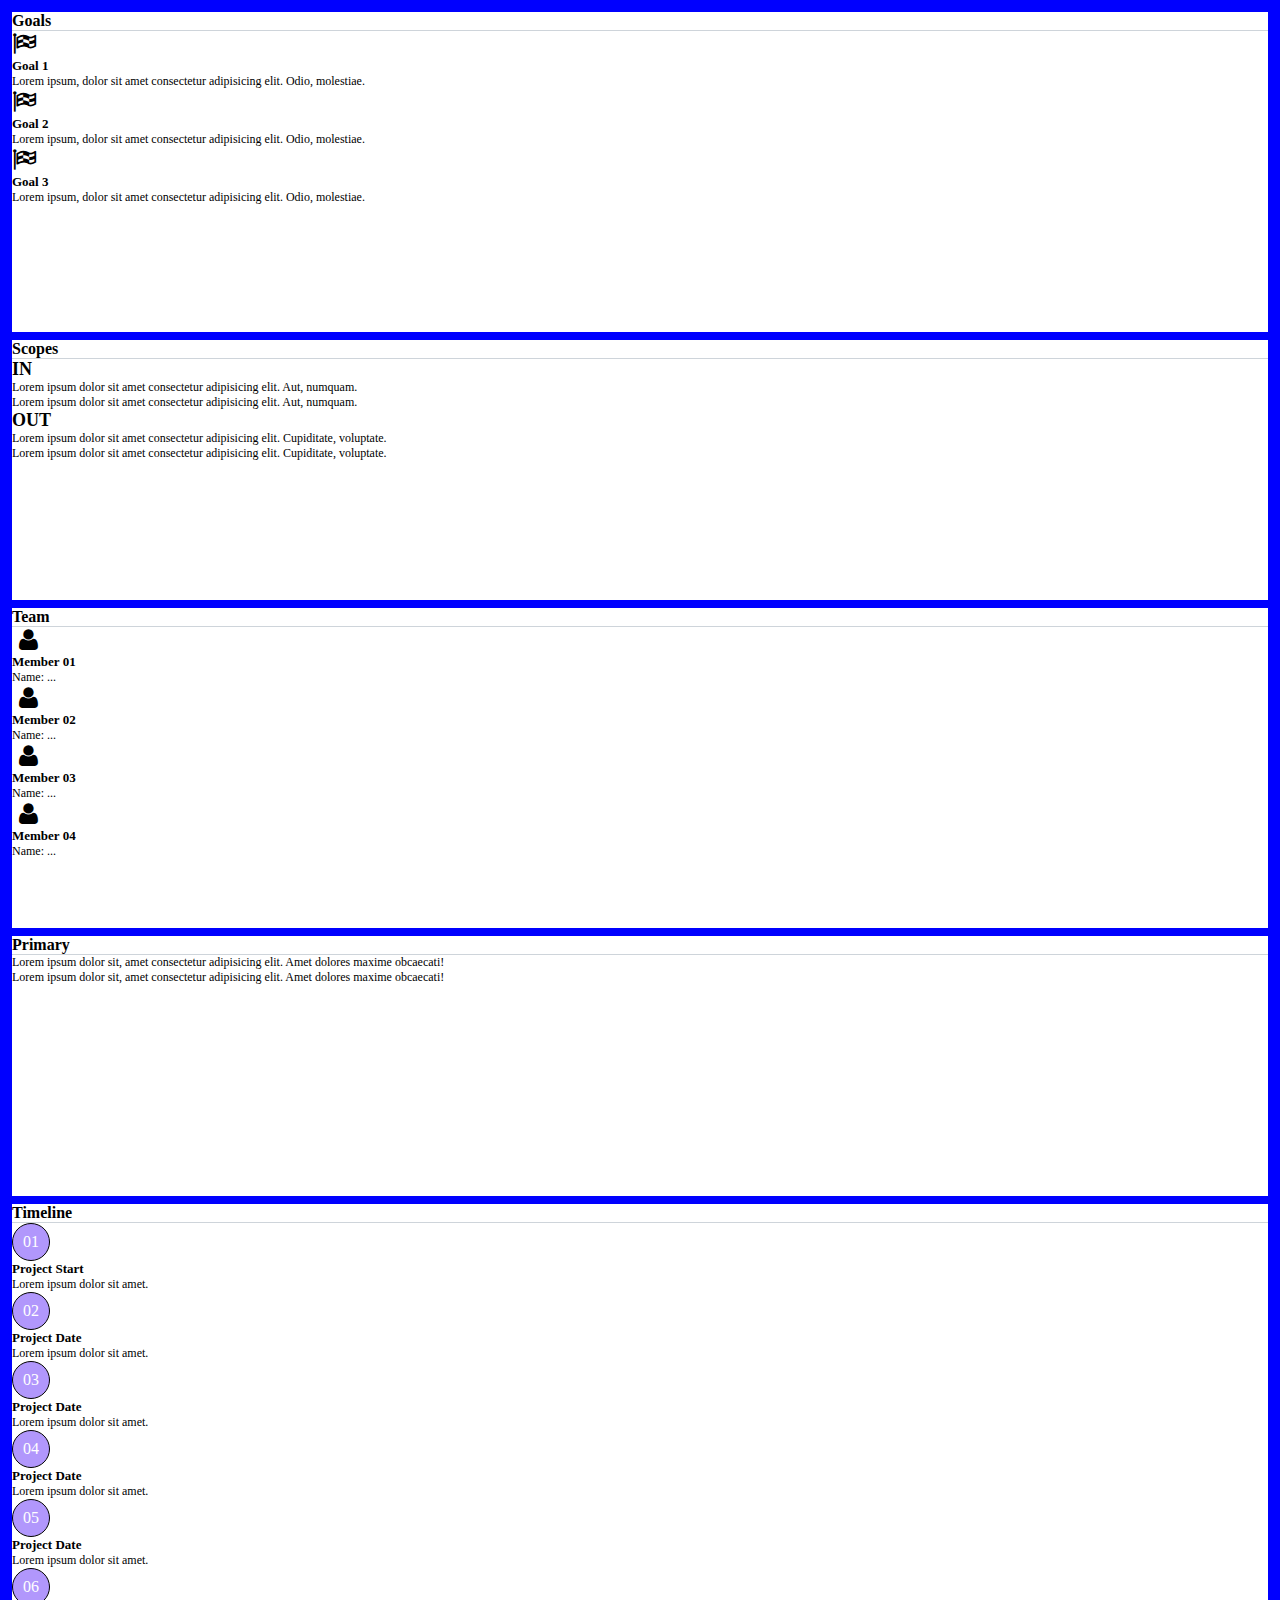
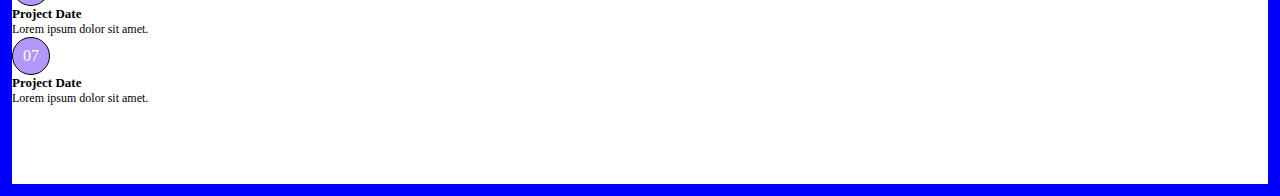
<file: digital-cv.html>
<!DOCTYPE html>
<html lang="en">
  <head>
    <meta charset="UTF-8" />
    <meta name="viewport" content="width=device-width, initial-scale=1.0" />
    <!-- Bootstrap -->
    <link
      href="https://cdn.jsdelivr.net/npm/bootstrap@5.3.1/dist/css/bootstrap.min.css"
      rel="stylesheet"
      integrity="sha384-4bw+/aepP/YC94hEpVNVgiZdgIC5+VKNBQNGCHeKRQN+PtmoHDEXuppvnDJzQIu9"
      crossorigin="anonymous"
    />

    <!-- Icon -->
    <link rel="stylesheet" href="./css/font.css" />
    <link
      rel="stylesheet"
      href="https://cdnjs.cloudflare.com/ajax/libs/font-awesome/4.7.0/css/font-awesome.min.css"
    />

    <!-- Option 1: Include in HTML -->
    <link
      rel="stylesheet"
      href="https://cdn.jsdelivr.net/npm/bootstrap-icons@1.10.2/font/bootstrap-icons.css"
      integrity="sha384-b6lVK+yci+bfDmaY1u0zE8YYJt0TZxLEAFyYSLHId4xoVvsrQu3INevFKo+Xir8e"
      crossorigin="anonymous"
    />

    <!-- Style -->
    <link href="./cv-css/style.css" rel="stylesheet" />

    <!-- Laptop -->
    <link href="./cv-css/laptop.css" rel="stylesheet" />

    <!-- Table -->
    <link href="./cv-css/tablet.css" rel="stylesheet" />

    <!-- Mobile -->
    <link href="./cv-css/mobile.css" rel="stylesheet" />

    <title>Digital-cv</title>
  </head>
  <body>
    <section class="container bg-white-50" id="digital">
      <div class="row">
        <div class="col-lg-6 p-0">
          <div class="goals border-xy px-3">
            <h4 class="py-2 border-bottoms">Goals</h4>
            <div class="row border-bottom mx-0">
              <div class="col-lg-3 text-center ic">
                <i class="fa fa-flag-checkered"></i>
              </div>
              <div class="col-lg-9">
                <h6 class="my-1">Goal 1</h6>
                <p class="lead mb-2">
                  Lorem ipsum, dolor sit amet consectetur adipisicing elit.
                  Odio, molestiae.
                </p>
              </div>
            </div>
            <div class="row border-bottom mx-0">
              <div class="col-lg-3 text-center ic">
                <i class="fa fa-flag-checkered"></i>
              </div>
              <div class="col-lg-9">
                <h6 class="my-1">Goal 2</h6>
                <p class="lead mb-2">
                  Lorem ipsum, dolor sit amet consectetur adipisicing elit.
                  Odio, molestiae.
                </p>
              </div>
            </div>
            <div class="row border-bottom mx-0">
              <div class="col-lg-3 text-center ic">
                <i class="fa fa-flag-checkered"></i>
              </div>
              <div class="col-lg-9">
                <h6 class="my-1">Goal 3</h6>
                <p class="lead mb-2">
                  Lorem ipsum, dolor sit amet consectetur adipisicing elit.
                  Odio, molestiae.
                </p>
              </div>
            </div>
          </div>

          <div class="scopes border-xy px-3">
            <h4 class="py-2 border-bottoms">Scopes</h4>
            <div class="row">
              <div class="col-lg-6 ps-4">
                <h5>IN</h5>
                <p class="lead">
                  Lorem ipsum dolor sit amet consectetur adipisicing elit. Aut,
                  numquam.
                </p>
                <p class="lead">
                  Lorem ipsum dolor sit amet consectetur adipisicing elit. Aut,
                  numquam.
                </p>
              </div>
              <div class="col-lg-6 ps-4">
                <h5>OUT</h5>
                <p class="lead">
                  Lorem ipsum dolor sit amet consectetur adipisicing elit.
                  Cupiditate, voluptate.
                </p>
                <p class="lead">
                  Lorem ipsum dolor sit amet consectetur adipisicing elit.
                  Cupiditate, voluptate.
                </p>
              </div>
            </div>
          </div>
        </div>
        <div class="col-lg-3 p-0">
          <div class="team border-xy px-3">
            <h4 class="py-2 border-bottoms">Team</h4>
            <div class="row">
              <div class="col-lg-3 text-center p-0 ic">
                <i class="icon-user"></i>
              </div>
              <div class="col-lg-9 space-4">
                <h6>Member 01</h6>
                <p class="lead">Name: ...</p>
              </div>
              <div class="col-lg-3 text-center p-0 ic">
                <i class="icon-user"></i>
              </div>
              <div class="col-lg-9 space-4">
                <h6>Member 02</h6>
                <p class="lead">Name: ...</p>
              </div>
              <div class="col-lg-3 text-center p-0 ic">
                <i class="icon-user"></i>
              </div>
              <div class="col-lg-9 space-4">
                <h6>Member 03</h6>
                <p class="lead">Name: ...</p>
              </div>
              <div class="col-lg-3 text-center p-0 ic">
                <i class="icon-user"></i>
              </div>
              <div class="col-lg-9 space-4">
                <h6>Member 04</h6>
                <p class="lead">Name: ...</p>
              </div>
            </div>
          </div>
          <div class="primary border-xy px-3">
            <h4 class="py-2 border-bottoms">Primary</h4>
            <div class="row">
              <div class="col-lg-3 text-center p-0 ic">
                <i class="bi bi-question-circle-fill"></i>
              </div>
              <div class="col-lg-9 space-4 pe-2">
                <p class="lead">
                  Lorem ipsum dolor sit, amet consectetur adipisicing elit. Amet
                  dolores maxime obcaecati!
                </p>
              </div>
              <div class="col-lg-3 text-center p-0 ic">
                <i class="bi bi-question-circle-fill"></i>
              </div>
              <div class="col-lg-9 space-4 pe-2">
                <p class="lead">
                  Lorem ipsum dolor sit, amet consectetur adipisicing elit. Amet
                  dolores maxime obcaecati!
                </p>
              </div>
            </div>
          </div>
        </div>
        <div class="col-lg-3 timeline border-xy">
          <h4 class="py-2 border-bottoms">Timeline</h4>
          <div class="row pt-3">
            <div class="col-lg-3 space-3">
              <div class="border-number">
                <div>01</div>
              </div>
            </div>
            <div class="col-lg-9 space-4 border-bottom">
              <h6>Project Start</h6>
              <p class="lead mb-2">Lorem ipsum dolor sit amet.</p>
            </div>
          </div>
          <div class="row pt-3">
            <div class="col-lg-3 space-3">
              <div class="border-number">
                <div>02</div>
              </div>
            </div>
            <div class="col-lg-9 space-4 border-bottom">
              <h6>Project Date</h6>
              <p class="lead mb-2">Lorem ipsum dolor sit amet.</p>
            </div>
          </div>
          <div class="row pt-3">
            <div class="col-lg-3 space-3">
              <div class="border-number">
                <div>03</div>
              </div>
            </div>
            <div class="col-lg-9 space-4 border-bottom">
              <h6>Project Date</h6>
              <p class="lead mb-2">Lorem ipsum dolor sit amet.</p>
            </div>
          </div>
          <div class="row pt-3">
            <div class="col-lg-3 space-3">
              <div class="border-number">
                <div>04</div>
              </div>
            </div>
            <div class="col-lg-9 space-4 border-bottom">
              <h6>Project Date</h6>
              <p class="lead mb-2">Lorem ipsum dolor sit amet.</p>
            </div>
          </div>
          <div class="row pt-3">
            <div class="col-lg-3 space-3">
              <div class="border-number">
                <div>05</div>
              </div>
            </div>
            <div class="col-lg-9 space-4 border-bottom">
              <h6>Project Date</h6>
              <p class="lead mb-2">Lorem ipsum dolor sit amet.</p>
            </div>
          </div>
          <div class="row pt-3">
            <div class="col-lg-3 space-3">
              <div class="border-number">
                <div>06</div>
              </div>
            </div>
            <div class="col-lg-9 space-4 border-bottom">
              <h6>Project Date</h6>
              <p class="lead mb-2">Lorem ipsum dolor sit amet.</p>
            </div>
          </div>
          <div class="row pt-3">
            <div class="col-lg-3 space-3">
              <div class="border-number">
                <div>07</div>
              </div>
            </div>
            <div class="col-lg-9 space-4 border-bottom">
              <h6>Project Date</h6>
              <p class="lead mb-2">Lorem ipsum dolor sit amet.</p>
            </div>
          </div>
        </div>
      </div>
    </section>
    <script
      src="https://cdn.jsdelivr.net/npm/bootstrap@5.3.1/dist/js/bootstrap.bundle.min.js"
      integrity="sha384-HwwvtgBNo3bZJJLYd8oVXjrBZt8cqVSpeBNS5n7C8IVInixGAoxmnlMuBnhbgrkm"
      crossorigin="anonymous"
    ></script>
  </body>
</html>
</file>
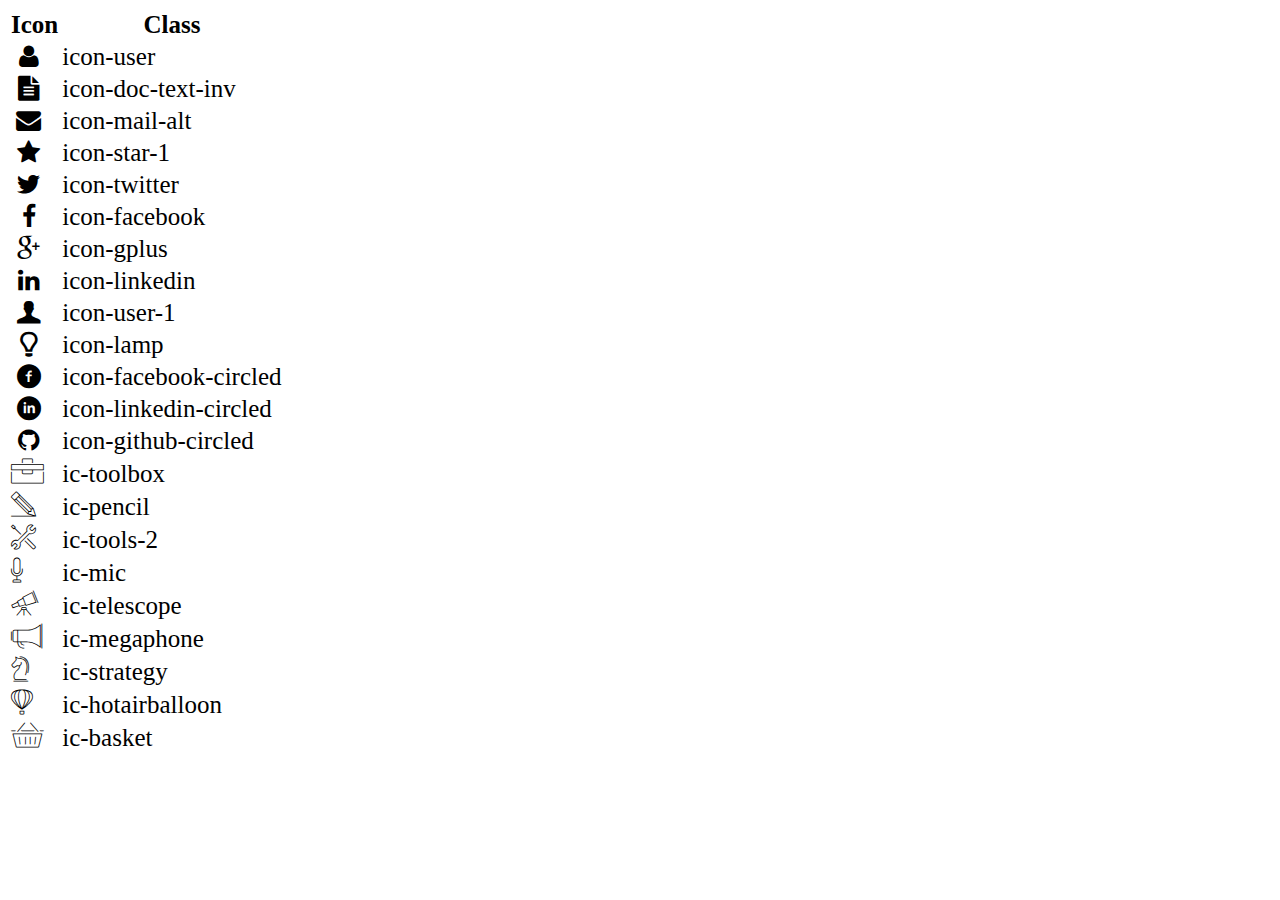
<file: icon-list.html>
<!DOCTYPE html>
<html lang="en">

<head>
    <meta charset="UTF-8">
    <meta http-equiv="X-UA-Compatible" content="IE=edge">
    <meta name="viewport" content="width=device-width, initial-scale=1.0">
    <link rel="stylesheet" href="css/font.css">
    <title>Icon List</title>
</head>

<body>
    <table style="font-size: 25px;">
        <thead>
            <tr>
                <th>Icon</th>
                <th>Class</th>
            </tr>
        </thead>
        <tbody>
            <tr>
                <td><i class="icon-user"></i></td>
                <td>icon-user</td>
            </tr>
            <tr>
                <td><i class="icon-doc-text-inv"></i></td>
                <td>icon-doc-text-inv</td>
            </tr>
            <tr>
                <td><i class="icon-mail-alt"></i></td>
                <td>icon-mail-alt</td>
            </tr>
            <tr>
                <td><i class="icon-star-1"></i></td>
                <td>icon-star-1</td>
            </tr>
            <tr>
                <td><i class="icon-twitter"></i></td>
                <td>icon-twitter</td>
            </tr>
            <tr>
                <td><i class="icon-facebook"></i></td>
                <td>icon-facebook</td>
            </tr>
            <tr>
                <td><i class="icon-gplus"></i></td>
                <td>icon-gplus</td>
            </tr>
            <tr>
                <td><i class="icon-linkedin"></i></td>
                <td>icon-linkedin</td>
            </tr>
            <tr>
                <td><i class="icon-user-1"></i></td>
                <td>icon-user-1</td>
            </tr>
            <tr>
                <td><i class="icon-lamp"></i></td>
                <td>icon-lamp</td>
            </tr>
            <tr>
                <td><i class="icon-facebook-circled"></i></td>
                <td>icon-facebook-circled</td>
            </tr>
            <tr>
                <td><i class="icon-linkedin-circled"></i></td>
                <td>icon-linkedin-circled</td>
            </tr>
            <tr>
                <td><i class="icon-github-circled"></i></td>
                <td>icon-github-circled</td>
            </tr>
            <tr>
                <td><i class="ic-toolbox"></i></td>
                <td>ic-toolbox</td>
            </tr>
            <tr>
                <td><i class="ic-pencil"></i></td>
                <td>ic-pencil</td>
            </tr>
            <tr>
                <td><i class="ic-tools-2"></i></td>
                <td>ic-tools-2</td>
            </tr>

            <tr>
                <td><i class="ic-mic"></i></td>
                <td>ic-mic</td>
            </tr>
            <tr>
                <td><i class="ic-telescope"></i></td>
                <td>ic-telescope</td>
            </tr>
            <tr>
                <td><i class="ic-megaphone"></i></td>
                <td>ic-megaphone</td>
            </tr>
            <tr>
                <td><i class="ic-strategy"></i></td>
                <td>ic-strategy</td>
            </tr>
            <tr>
                <td><i class="ic-hotairballoon"></i></td>
                <td>ic-hotairballoon</td>
            </tr>
            <tr>
                <td><i class="ic-basket"></i></td>
                <td>ic-basket</td>
            </tr>
        </tbody>
    </table>
</body>

</html>
</file>
<file: css/font.css>
@font-face {
	font-family: 'open_sanslight';
	src: url('../fonts/OpenSans-Light-webfont.eot');
	src: url('../fonts/OpenSans-Light-webfont.eot#iefix') format('embedded-opentype'),
		url('../fonts/OpenSans-Light-webfont.woff') format('woff'),
		url('../fonts/OpenSans-Light-webfont.ttf') format('truetype'),
		url('../fonts/OpenSans-Light-webfont.svg#open_sanslight') format('svg');
	font-weight: normal;
	font-style: normal;

}

@font-face {
	font-family: 'open_sansitalic';
	src: url('../fonts/OpenSans-Italic-webfont.eot');
	src: url('../fonts/OpenSans-Italic-webfont.eot#iefix') format('embedded-opentype'),
		url('../fonts/OpenSans-Italic-webfont.woff') format('woff'),
		url('../fonts/OpenSans-Italic-webfont.ttf') format('truetype'),
		url('../fonts/OpenSans-Italic-webfont.svg#open_sansitalic') format('svg');
	font-weight: normal;
	font-style: normal;

}

@font-face {
	font-family: 'open_sanssemibold';
	src: url('../fonts/OpenSans-Semibold-webfont.eot');
	src: url('../fonts/OpenSans-Semibold-webfont.eot#iefix') format('embedded-opentype'),
		url('../fonts/OpenSans-Semibold-webfont.woff') format('woff'),
		url('../fonts/OpenSans-Semibold-webfont.ttf') format('truetype'),
		url('../fonts/OpenSans-Semibold-webfont.svg#open_sanssemibold') format('svg');
	font-weight: normal;
	font-style: normal;

}


@font-face {
	font-family: 'open_sanslight_italic';
	src: url('../fonts/OpenSans-LightItalic-webfont.eot');
	src: url('../fonts/OpenSans-LightItalic-webfont.eot#iefix') format('embedded-opentype'),
		url('../fonts/OpenSans-LightItalic-webfont.woff') format('woff'),
		url('../fonts/OpenSans-LightItalic-webfont.ttf') format('truetype'),
		url('../fonts/OpenSans-LightItalic-webfont.svg#open_sanslight_italic') format('svg');
	font-weight: normal;
	font-style: normal;

}

@font-face {
	font-family: 'open_sansregular';
	src: url('../fonts/OpenSans-Regular-webfont.eot');
	src: url('../fonts/OpenSans-Regular-webfont.eot#iefix') format('embedded-opentype'),
		url('../fonts/OpenSans-Regular-webfont.woff') format('woff'),
		url('../fonts/OpenSans-Regular-webfont.ttf') format('truetype'),
		url('../fonts/OpenSans-Regular-webfont.svg#open_sansregular') format('svg');
	font-weight: normal;
	font-style: normal;

}


@font-face {
	font-family: 'fontello';
	src: url('../fonts/fontello.eot');
	src: url('../fonts/fontello.eot#iefix') format('embedded-opentype'),
		url('../fonts/fontello.woff') format('woff'),
		url('../fonts/fontello.ttf') format('truetype'),
		url('../fonts/fontello.svg#fontello') format('svg');
	font-weight: normal;
	font-style: normal;
}

[class^="icon-"]:before,
[class*=" icon-"]:before {
	font-family: "fontello";
	font-style: normal;
	font-weight: normal;
	speak: none;

	display: inline-block;
	text-decoration: inherit;
	width: 1em;
	margin-right: .2em;
	text-align: center;
	/* opacity: .8; */

	/* For safety - reset parent styles, that can break glyph codes*/
	font-variant: normal;
	text-transform: none;

	/* fix buttons height, for twitter bootstrap */
	line-height: 1em;

	/* Animation center compensation - margins should be symmetric */
	/* remove if not needed */
	margin-left: .2em;

	/* you can be more comfortable with increased icons size */
	/* font-size: 120%; */

	/* Font smoothing. That was taken from TWBS */
	-webkit-font-smoothing: antialiased;
	-moz-osx-font-smoothing: grayscale;

	/* Uncomment for 3D effect */
	/* text-shadow: 1px 1px 1px rgba(127, 127, 127, 0.3); */
}

.icon-emo-happy:before {
	content: '\e800';
}

/* '' */
.icon-emo-wink:before {
	content: '\e801';
}

/* '' */
.icon-emo-wink2:before {
	content: '\e802';
}

/* '' */
.icon-emo-unhappy:before {
	content: '\e803';
}

/* '' */
.icon-emo-sleep:before {
	content: '\e804';
}

/* '' */
.icon-emo-thumbsup:before {
	content: '\e805';
}

/* '' */
.icon-emo-devil:before {
	content: '\e806';
}

/* '' */
.icon-emo-surprised:before {
	content: '\e807';
}

/* '' */
.icon-emo-tongue:before {
	content: '\e808';
}

/* '' */
.icon-emo-coffee:before {
	content: '\e809';
}

/* '' */
.icon-emo-sunglasses:before {
	content: '\e80a';
}

/* '' */
.icon-emo-displeased:before {
	content: '\e80b';
}

/* '' */
.icon-emo-beer:before {
	content: '\e80c';
}

/* '' */
.icon-emo-grin:before {
	content: '\e80d';
}

/* '' */
.icon-emo-angry:before {
	content: '\e80e';
}

/* '' */
.icon-emo-saint:before {
	content: '\e80f';
}

/* '' */
.icon-emo-cry:before {
	content: '\e810';
}

/* '' */
.icon-emo-shoot:before {
	content: '\e811';
}

/* '' */
.icon-emo-squint:before {
	content: '\e812';
}

/* '' */
.icon-emo-laugh:before {
	content: '\e813';
}

/* '' */
.icon-spin1:before {
	content: '\e814';
}

/* '' */
.icon-spin2:before {
	content: '\e815';
}

/* '' */
.icon-spin3:before {
	content: '\e816';
}

/* '' */
.icon-spin4:before {
	content: '\e817';
}

/* '' */
.icon-spin5:before {
	content: '\e818';
}

/* '' */
.icon-spin6:before {
	content: '\e819';
}

/* '' */
.icon-firefox:before {
	content: '\e81a';
}

/* '' */
.icon-chrome:before {
	content: '\e81b';
}

/* '' */
.icon-opera:before {
	content: '\e81c';
}

/* '' */
.icon-ie:before {
	content: '\e81d';
}

/* '' */
.icon-crown:before {
	content: '\e81e';
}

/* '' */
.icon-crown-plus:before {
	content: '\e81f';
}

/* '' */
.icon-crown-minus:before {
	content: '\e820';
}

/* '' */
.icon-marquee:before {
	content: '\e821';
}

/* '' */
.icon-glass:before {
	content: '\e822';
}

/* '' */
.icon-music:before {
	content: '\e823';
}

/* '' */
.icon-search:before {
	content: '\e824';
}

/* '' */
.icon-mail:before {
	content: '\e825';
}

/* '' */
.icon-mail-alt:before {
	content: '\e826';
}

/* '' */
.icon-mail-squared:before {
	content: '\e827';
}

/* '' */
.icon-heart:before {
	content: '\e828';
}

/* '' */
.icon-heart-empty:before {
	content: '\e829';
}

/* '' */
.icon-star-1:before {
	content: '\e82a';
}

/* '' */
.icon-star-empty-1:before {
	content: '\e82b';
}

/* '' */
.icon-star-half:before {
	content: '\e82c';
}

/* '' */
.icon-star-half-alt:before {
	content: '\e82d';
}

/* '' */
.icon-user:before {
	content: '\e82e';
}

/* '' */
.icon-user-plus:before {
	content: '\e82f';
}

/* '' */
.icon-user-times:before {
	content: '\e830';
}

/* '' */
.icon-users:before {
	content: '\e831';
}

/* '' */
.icon-male:before {
	content: '\e832';
}

/* '' */
.icon-female:before {
	content: '\e833';
}

/* '' */
.icon-child:before {
	content: '\e834';
}

/* '' */
.icon-user-secret:before {
	content: '\e835';
}

/* '' */
.icon-video:before {
	content: '\e836';
}

/* '' */
.icon-videocam:before {
	content: '\e837';
}

/* '' */
.icon-picture:before {
	content: '\e838';
}

/* '' */
.icon-camera:before {
	content: '\e839';
}

/* '' */
.icon-camera-alt:before {
	content: '\e83a';
}

/* '' */
.icon-th-large:before {
	content: '\e83b';
}

/* '' */
.icon-th:before {
	content: '\e83c';
}

/* '' */
.icon-th-list:before {
	content: '\e83d';
}

/* '' */
.icon-ok:before {
	content: '\e83e';
}

/* '' */
.icon-ok-circled:before {
	content: '\e83f';
}

/* '' */
.icon-ok-circled2:before {
	content: '\e840';
}

/* '' */
.icon-ok-squared:before {
	content: '\e841';
}

/* '' */
.icon-cancel:before {
	content: '\e842';
}

/* '' */
.icon-cancel-circled:before {
	content: '\e843';
}

/* '' */
.icon-cancel-circled2:before {
	content: '\e844';
}

/* '' */
.icon-plus:before {
	content: '\e845';
}

/* '' */
.icon-plus-circled:before {
	content: '\e846';
}

/* '' */
.icon-plus-squared:before {
	content: '\e847';
}

/* '' */
.icon-plus-squared-alt:before {
	content: '\e848';
}

/* '' */
.icon-minus:before {
	content: '\e849';
}

/* '' */
.icon-minus-circled:before {
	content: '\e84a';
}

/* '' */
.icon-minus-squared:before {
	content: '\e84b';
}

/* '' */
.icon-minus-squared-alt:before {
	content: '\e84c';
}

/* '' */
.icon-help:before {
	content: '\e84d';
}

/* '' */
.icon-help-circled:before {
	content: '\e84e';
}

/* '' */
.icon-info-circled:before {
	content: '\e84f';
}

/* '' */
.icon-info:before {
	content: '\e850';
}

/* '' */
.icon-home:before {
	content: '\e851';
}

/* '' */
.icon-link:before {
	content: '\e852';
}

/* '' */
.icon-unlink:before {
	content: '\e853';
}

/* '' */
.icon-link-ext:before {
	content: '\e854';
}

/* '' */
.icon-link-ext-alt:before {
	content: '\e855';
}

/* '' */
.icon-attach:before {
	content: '\e856';
}

/* '' */
.icon-lock:before {
	content: '\e857';
}

/* '' */
.icon-lock-open:before {
	content: '\e858';
}

/* '' */
.icon-lock-open-alt:before {
	content: '\e859';
}

/* '' */
.icon-pin:before {
	content: '\e85a';
}

/* '' */
.icon-eye:before {
	content: '\e85b';
}

/* '' */
.icon-eye-off:before {
	content: '\e85c';
}

/* '' */
.icon-tag-1:before {
	content: '\e85d';
}

/* '' */
.icon-tags:before {
	content: '\e85e';
}

/* '' */
.icon-bookmark:before {
	content: '\e85f';
}

/* '' */
.icon-bookmark-empty:before {
	content: '\e860';
}

/* '' */
.icon-flag:before {
	content: '\e861';
}

/* '' */
.icon-flag-empty:before {
	content: '\e862';
}

/* '' */
.icon-flag-checkered:before {
	content: '\e863';
}

/* '' */
.icon-thumbs-up:before {
	content: '\e864';
}

/* '' */
.icon-thumbs-down:before {
	content: '\e865';
}

/* '' */
.icon-thumbs-up-alt:before {
	content: '\e866';
}

/* '' */
.icon-thumbs-down-alt:before {
	content: '\e867';
}

/* '' */
.icon-download:before {
	content: '\e868';
}

/* '' */
.icon-upload:before {
	content: '\e869';
}

/* '' */
.icon-download-cloud:before {
	content: '\e86a';
}

/* '' */
.icon-upload-cloud:before {
	content: '\e86b';
}

/* '' */
.icon-reply:before {
	content: '\e86c';
}

/* '' */
.icon-reply-all:before {
	content: '\e86d';
}

/* '' */
.icon-forward:before {
	content: '\e86e';
}

/* '' */
.icon-quote-left:before {
	content: '\e86f';
}

/* '' */
.icon-quote-right:before {
	content: '\e870';
}

/* '' */
.icon-code:before {
	content: '\e871';
}

/* '' */
.icon-export:before {
	content: '\e872';
}

/* '' */
.icon-export-alt:before {
	content: '\e873';
}

/* '' */
.icon-share:before {
	content: '\e874';
}

/* '' */
.icon-share-squared:before {
	content: '\e875';
}

/* '' */
.icon-pencil:before {
	content: '\e876';
}

/* '' */
.icon-pencil-squared:before {
	content: '\e877';
}

/* '' */
.icon-edit:before {
	content: '\e878';
}

/* '' */
.icon-print:before {
	content: '\e879';
}

/* '' */
.icon-retweet:before {
	content: '\e87a';
}

/* '' */
.icon-keyboard:before {
	content: '\e87b';
}

/* '' */
.icon-gamepad:before {
	content: '\e87c';
}

/* '' */
.icon-comment:before {
	content: '\e87d';
}

/* '' */
.icon-chat:before {
	content: '\e87e';
}

/* '' */
.icon-comment-empty:before {
	content: '\e87f';
}

/* '' */
.icon-chat-empty:before {
	content: '\e880';
}

/* '' */
.icon-bell:before {
	content: '\e881';
}

/* '' */
.icon-bell-alt:before {
	content: '\e882';
}

/* '' */
.icon-bell-off:before {
	content: '\e883';
}

/* '' */
.icon-bell-off-empty:before {
	content: '\e884';
}

/* '' */
.icon-attention-alt:before {
	content: '\e885';
}

/* '' */
.icon-attention:before {
	content: '\e886';
}

/* '' */
.icon-attention-circled:before {
	content: '\e887';
}

/* '' */
.icon-location:before {
	content: '\e888';
}

/* '' */
.icon-direction:before {
	content: '\e889';
}

/* '' */
.icon-compass:before {
	content: '\e88a';
}

/* '' */
.icon-trash:before {
	content: '\e88b';
}

/* '' */
.icon-trash-empty:before {
	content: '\e88c';
}

/* '' */
.icon-doc:before {
	content: '\e88d';
}

/* '' */
.icon-docs:before {
	content: '\e88e';
}

/* '' */
.icon-doc-text:before {
	content: '\e88f';
}

/* '' */
.icon-doc-inv:before {
	content: '\e890';
}

/* '' */
.icon-doc-text-inv:before {
	content: '\e891';
}

/* '' */
.icon-file-pdf:before {
	content: '\e892';
}

/* '' */
.icon-file-word:before {
	content: '\e893';
}

/* '' */
.icon-file-excel:before {
	content: '\e894';
}

/* '' */
.icon-file-powerpoint:before {
	content: '\e895';
}

/* '' */
.icon-file-image:before {
	content: '\e896';
}

/* '' */
.icon-file-archive:before {
	content: '\e897';
}

/* '' */
.icon-file-audio:before {
	content: '\e898';
}

/* '' */
.icon-file-video:before {
	content: '\e899';
}

/* '' */
.icon-file-code:before {
	content: '\e89a';
}

/* '' */
.icon-folder:before {
	content: '\e89b';
}

/* '' */
.icon-folder-open:before {
	content: '\e89c';
}

/* '' */
.icon-folder-empty:before {
	content: '\e89d';
}

/* '' */
.icon-folder-open-empty:before {
	content: '\e89e';
}

/* '' */
.icon-box:before {
	content: '\e89f';
}

/* '' */
.icon-rss:before {
	content: '\e8a0';
}

/* '' */
.icon-rss-squared:before {
	content: '\e8a1';
}

/* '' */
.icon-phone:before {
	content: '\e8a2';
}

/* '' */
.icon-phone-squared:before {
	content: '\e8a3';
}

/* '' */
.icon-fax:before {
	content: '\e8a4';
}

/* '' */
.icon-menu:before {
	content: '\e8a5';
}

/* '' */
.icon-cog:before {
	content: '\e8a6';
}

/* '' */
.icon-cog-alt:before {
	content: '\e8a7';
}

/* '' */
.icon-wrench:before {
	content: '\e8a8';
}

/* '' */
.icon-sliders:before {
	content: '\e8a9';
}

/* '' */
.icon-basket:before {
	content: '\e8aa';
}

/* '' */
.icon-cart-plus:before {
	content: '\e8ab';
}

/* '' */
.icon-cart-arrow-down:before {
	content: '\e8ac';
}

/* '' */
.icon-calendar:before {
	content: '\e8ad';
}

/* '' */
.icon-calendar-empty:before {
	content: '\e8ae';
}

/* '' */
.icon-login:before {
	content: '\e8af';
}

/* '' */
.icon-logout:before {
	content: '\e8b0';
}

/* '' */
.icon-mic:before {
	content: '\e8b1';
}

/* '' */
.icon-mute:before {
	content: '\e8b2';
}

/* '' */
.icon-volume-off:before {
	content: '\e8b3';
}

/* '' */
.icon-volume-down:before {
	content: '\e8b4';
}

/* '' */
.icon-volume-up:before {
	content: '\e8b5';
}

/* '' */
.icon-headphones:before {
	content: '\e8b6';
}

/* '' */
.icon-clock:before {
	content: '\e8b7';
}

/* '' */
.icon-lightbulb:before {
	content: '\e8b8';
}

/* '' */
.icon-block:before {
	content: '\e8b9';
}

/* '' */
.icon-resize-full:before {
	content: '\e8ba';
}

/* '' */
.icon-resize-full-alt:before {
	content: '\e8bb';
}

/* '' */
.icon-resize-small:before {
	content: '\e8bc';
}

/* '' */
.icon-resize-vertical:before {
	content: '\e8bd';
}

/* '' */
.icon-resize-horizontal:before {
	content: '\e8be';
}

/* '' */
.icon-move:before {
	content: '\e8bf';
}

/* '' */
.icon-zoom-in:before {
	content: '\e8c0';
}

/* '' */
.icon-zoom-out:before {
	content: '\e8c1';
}

/* '' */
.icon-down-circled2:before {
	content: '\e8c2';
}

/* '' */
.icon-up-circled2:before {
	content: '\e8c3';
}

/* '' */
.icon-left-circled2:before {
	content: '\e8c4';
}

/* '' */
.icon-right-circled2:before {
	content: '\e8c5';
}

/* '' */
.icon-down-dir:before {
	content: '\e8c6';
}

/* '' */
.icon-up-dir:before {
	content: '\e8c7';
}

/* '' */
.icon-left-dir:before {
	content: '\e8c8';
}

/* '' */
.icon-right-dir:before {
	content: '\e8c9';
}

/* '' */
.icon-down-open:before {
	content: '\e8ca';
}

/* '' */
.icon-left-open:before {
	content: '\e8cb';
}

/* '' */
.icon-right-open:before {
	content: '\e8cc';
}

/* '' */
.icon-up-open:before {
	content: '\e8cd';
}

/* '' */
.icon-angle-left:before {
	content: '\e8ce';
}

/* '' */
.icon-angle-right:before {
	content: '\e8cf';
}

/* '' */
.icon-angle-up:before {
	content: '\e8d0';
}

/* '' */
.icon-angle-down:before {
	content: '\e8d1';
}

/* '' */
.icon-angle-circled-left:before {
	content: '\e8d2';
}

/* '' */
.icon-angle-circled-right:before {
	content: '\e8d3';
}

/* '' */
.icon-angle-circled-up:before {
	content: '\e8d4';
}

/* '' */
.icon-angle-circled-down:before {
	content: '\e8d5';
}

/* '' */
.icon-angle-double-left:before {
	content: '\e8d6';
}

/* '' */
.icon-angle-double-right:before {
	content: '\e8d7';
}

/* '' */
.icon-angle-double-up:before {
	content: '\e8d8';
}

/* '' */
.icon-angle-double-down:before {
	content: '\e8d9';
}

/* '' */
.icon-down:before {
	content: '\e8da';
}

/* '' */
.icon-left:before {
	content: '\e8db';
}

/* '' */
.icon-right:before {
	content: '\e8dc';
}

/* '' */
.icon-up:before {
	content: '\e8dd';
}

/* '' */
.icon-down-big:before {
	content: '\e8de';
}

/* '' */
.icon-left-big:before {
	content: '\e8df';
}

/* '' */
.icon-right-big:before {
	content: '\e8e0';
}

/* '' */
.icon-up-big:before {
	content: '\e8e1';
}

/* '' */
.icon-right-hand:before {
	content: '\e8e2';
}

/* '' */
.icon-left-hand:before {
	content: '\e8e3';
}

/* '' */
.icon-up-hand:before {
	content: '\e8e4';
}

/* '' */
.icon-down-hand:before {
	content: '\e8e5';
}

/* '' */
.icon-left-circled:before {
	content: '\e8e6';
}

/* '' */
.icon-right-circled:before {
	content: '\e8e7';
}

/* '' */
.icon-up-circled:before {
	content: '\e8e8';
}

/* '' */
.icon-down-circled:before {
	content: '\e8e9';
}

/* '' */
.icon-cw:before {
	content: '\e8ea';
}

/* '' */
.icon-ccw:before {
	content: '\e8eb';
}

/* '' */
.icon-arrows-cw:before {
	content: '\e8ec';
}

/* '' */
.icon-level-up:before {
	content: '\e8ed';
}

/* '' */
.icon-level-down:before {
	content: '\e8ee';
}

/* '' */
.icon-shuffle:before {
	content: '\e8ef';
}

/* '' */
.icon-exchange:before {
	content: '\e8f0';
}

/* '' */
.icon-history:before {
	content: '\e8f1';
}

/* '' */
.icon-expand:before {
	content: '\e8f2';
}

/* '' */
.icon-collapse:before {
	content: '\e8f3';
}

/* '' */
.icon-expand-right:before {
	content: '\e8f4';
}

/* '' */
.icon-collapse-left:before {
	content: '\e8f5';
}

/* '' */
.icon-play:before {
	content: '\e8f6';
}

/* '' */
.icon-play-circled:before {
	content: '\e8f7';
}

/* '' */
.icon-play-circled2:before {
	content: '\e8f8';
}

/* '' */
.icon-stop:before {
	content: '\e8f9';
}

/* '' */
.icon-pause:before {
	content: '\e8fa';
}

/* '' */
.icon-to-end:before {
	content: '\e8fb';
}

/* '' */
.icon-to-end-alt:before {
	content: '\e8fc';
}

/* '' */
.icon-to-start:before {
	content: '\e8fd';
}

/* '' */
.icon-to-start-alt:before {
	content: '\e8fe';
}

/* '' */
.icon-fast-fw:before {
	content: '\e8ff';
}

/* '' */
.icon-fast-bw:before {
	content: '\e900';
}

/* '' */
.icon-eject:before {
	content: '\e901';
}

/* '' */
.icon-target:before {
	content: '\e902';
}

/* '' */
.icon-signal:before {
	content: '\e903';
}

/* '' */
.icon-wifi:before {
	content: '\e904';
}

/* '' */
.icon-award:before {
	content: '\e905';
}

/* '' */
.icon-desktop:before {
	content: '\e906';
}

/* '' */
.icon-laptop:before {
	content: '\e907';
}

/* '' */
.icon-tablet:before {
	content: '\e908';
}

/* '' */
.icon-mobile:before {
	content: '\e909';
}

/* '' */
.icon-inbox:before {
	content: '\e90a';
}

/* '' */
.icon-globe:before {
	content: '\e90b';
}

/* '' */
.icon-sun:before {
	content: '\e90c';
}

/* '' */
.icon-cloud:before {
	content: '\e90d';
}

/* '' */
.icon-flash:before {
	content: '\e90e';
}

/* '' */
.icon-moon:before {
	content: '\e90f';
}

/* '' */
.icon-umbrella-1:before {
	content: '\e910';
}

/* '' */
.icon-flight:before {
	content: '\e911';
}

/* '' */
.icon-fighter-jet:before {
	content: '\e912';
}

/* '' */
.icon-paper-plane:before {
	content: '\e913';
}

/* '' */
.icon-paper-plane-empty:before {
	content: '\e914';
}

/* '' */
.icon-space-shuttle:before {
	content: '\e915';
}

/* '' */
.icon-leaf:before {
	content: '\e916';
}

/* '' */
.icon-font:before {
	content: '\e917';
}

/* '' */
.icon-bold:before {
	content: '\e918';
}

/* '' */
.icon-medium:before {
	content: '\e919';
}

/* '' */
.icon-italic:before {
	content: '\e91a';
}

/* '' */
.icon-header:before {
	content: '\e91b';
}

/* '' */
.icon-paragraph:before {
	content: '\e91c';
}

/* '' */
.icon-text-height:before {
	content: '\e91d';
}

/* '' */
.icon-text-width:before {
	content: '\e91e';
}

/* '' */
.icon-align-left:before {
	content: '\e91f';
}

/* '' */
.icon-align-center:before {
	content: '\e920';
}

/* '' */
.icon-align-right:before {
	content: '\e921';
}

/* '' */
.icon-align-justify:before {
	content: '\e922';
}

/* '' */
.icon-list:before {
	content: '\e923';
}

/* '' */
.icon-indent-left:before {
	content: '\e924';
}

/* '' */
.icon-indent-right:before {
	content: '\e925';
}

/* '' */
.icon-list-bullet:before {
	content: '\e926';
}

/* '' */
.icon-list-numbered:before {
	content: '\e927';
}

/* '' */
.icon-strike:before {
	content: '\e928';
}

/* '' */
.icon-underline:before {
	content: '\e929';
}

/* '' */
.icon-superscript:before {
	content: '\e92a';
}

/* '' */
.icon-subscript:before {
	content: '\e92b';
}

/* '' */
.icon-table:before {
	content: '\e92c';
}

/* '' */
.icon-columns:before {
	content: '\e92d';
}

/* '' */
.icon-crop:before {
	content: '\e92e';
}

/* '' */
.icon-scissors:before {
	content: '\e92f';
}

/* '' */
.icon-paste:before {
	content: '\e930';
}

/* '' */
.icon-briefcase:before {
	content: '\e931';
}

/* '' */
.icon-suitcase:before {
	content: '\e932';
}

/* '' */
.icon-ellipsis:before {
	content: '\e933';
}

/* '' */
.icon-ellipsis-vert:before {
	content: '\e934';
}

/* '' */
.icon-off:before {
	content: '\e935';
}

/* '' */
.icon-road:before {
	content: '\e936';
}

/* '' */
.icon-list-alt:before {
	content: '\e937';
}

/* '' */
.icon-qrcode:before {
	content: '\e938';
}

/* '' */
.icon-barcode:before {
	content: '\e939';
}

/* '' */
.icon-book:before {
	content: '\e93a';
}

/* '' */
.icon-ajust:before {
	content: '\e93b';
}

/* '' */
.icon-tint:before {
	content: '\e93c';
}

/* '' */
.icon-toggle-off:before {
	content: '\e93d';
}

/* '' */
.icon-toggle-on:before {
	content: '\e93e';
}

/* '' */
.icon-check:before {
	content: '\e93f';
}

/* '' */
.icon-check-empty:before {
	content: '\e940';
}

/* '' */
.icon-circle:before {
	content: '\e941';
}

/* '' */
.icon-circle-empty:before {
	content: '\e942';
}

/* '' */
.icon-circle-thin:before {
	content: '\e943';
}

/* '' */
.icon-circle-notch:before {
	content: '\e944';
}

/* '' */
.icon-dot-circled:before {
	content: '\e945';
}

/* '' */
.icon-asterisk:before {
	content: '\e946';
}

/* '' */
.icon-gift:before {
	content: '\e947';
}

/* '' */
.icon-fire:before {
	content: '\e948';
}

/* '' */
.icon-magnet:before {
	content: '\e949';
}

/* '' */
.icon-chart-bar:before {
	content: '\e94a';
}

/* '' */
.icon-chart-area:before {
	content: '\e94b';
}

/* '' */
.icon-chart-pie:before {
	content: '\e94c';
}

/* '' */
.icon-chart-line:before {
	content: '\e94d';
}

/* '' */
.icon-ticket:before {
	content: '\e94e';
}

/* '' */
.icon-credit-card:before {
	content: '\e94f';
}

/* '' */
.icon-floppy:before {
	content: '\e950';
}

/* '' */
.icon-megaphone:before {
	content: '\e951';
}

/* '' */
.icon-hdd:before {
	content: '\e952';
}

/* '' */
.icon-key:before {
	content: '\e953';
}

/* '' */
.icon-fork:before {
	content: '\e954';
}

/* '' */
.icon-rocket:before {
	content: '\e955';
}

/* '' */
.icon-bug:before {
	content: '\e956';
}

/* '' */
.icon-certificate:before {
	content: '\e957';
}

/* '' */
.icon-tasks:before {
	content: '\e958';
}

/* '' */
.icon-filter:before {
	content: '\e959';
}

/* '' */
.icon-beaker:before {
	content: '\e95a';
}

/* '' */
.icon-magic:before {
	content: '\e95b';
}

/* '' */
.icon-cab:before {
	content: '\e95c';
}

/* '' */
.icon-taxi:before {
	content: '\e95d';
}

/* '' */
.icon-truck:before {
	content: '\e95e';
}

/* '' */
.icon-bus:before {
	content: '\e95f';
}

/* '' */
.icon-bicycle:before {
	content: '\e960';
}

/* '' */
.icon-motorcycle:before {
	content: '\e961';
}

/* '' */
.icon-train:before {
	content: '\e962';
}

/* '' */
.icon-subway:before {
	content: '\e963';
}

/* '' */
.icon-ship:before {
	content: '\e964';
}

/* '' */
.icon-money:before {
	content: '\e965';
}

/* '' */
.icon-euro:before {
	content: '\e966';
}

/* '' */
.icon-pound:before {
	content: '\e967';
}

/* '' */
.icon-dollar:before {
	content: '\e968';
}

/* '' */
.icon-rupee:before {
	content: '\e969';
}

/* '' */
.icon-yen:before {
	content: '\e96a';
}

/* '' */
.icon-rouble:before {
	content: '\e96b';
}

/* '' */
.icon-shekel:before {
	content: '\e96c';
}

/* '' */
.icon-try:before {
	content: '\e96d';
}

/* '' */
.icon-won:before {
	content: '\e96e';
}

/* '' */
.icon-bitcoin:before {
	content: '\e96f';
}

/* '' */
.icon-viacoin:before {
	content: '\e970';
}

/* '' */
.icon-sort:before {
	content: '\e971';
}

/* '' */
.icon-sort-down:before {
	content: '\e972';
}

/* '' */
.icon-sort-up:before {
	content: '\e973';
}

/* '' */
.icon-sort-alt-up:before {
	content: '\e974';
}

/* '' */
.icon-sort-alt-down:before {
	content: '\e975';
}

/* '' */
.icon-sort-name-up:before {
	content: '\e976';
}

/* '' */
.icon-sort-name-down:before {
	content: '\e977';
}

/* '' */
.icon-sort-number-up:before {
	content: '\e978';
}

/* '' */
.icon-sort-number-down:before {
	content: '\e979';
}

/* '' */
.icon-hammer:before {
	content: '\e97a';
}

/* '' */
.icon-gauge:before {
	content: '\e97b';
}

/* '' */
.icon-sitemap:before {
	content: '\e97c';
}

/* '' */
.icon-spinner:before {
	content: '\e97d';
}

/* '' */
.icon-coffee:before {
	content: '\e97e';
}

/* '' */
.icon-food:before {
	content: '\e97f';
}

/* '' */
.icon-beer:before {
	content: '\e980';
}

/* '' */
.icon-user-md:before {
	content: '\e981';
}

/* '' */
.icon-stethoscope:before {
	content: '\e982';
}

/* '' */
.icon-heartbeat:before {
	content: '\e983';
}

/* '' */
.icon-ambulance:before {
	content: '\e984';
}

/* '' */
.icon-medkit:before {
	content: '\e985';
}

/* '' */
.icon-h-sigh:before {
	content: '\e986';
}

/* '' */
.icon-bed:before {
	content: '\e987';
}

/* '' */
.icon-hospital:before {
	content: '\e988';
}

/* '' */
.icon-building:before {
	content: '\e989';
}

/* '' */
.icon-building-filled:before {
	content: '\e98a';
}

/* '' */
.icon-bank:before {
	content: '\e98b';
}

/* '' */
.icon-smile:before {
	content: '\e98c';
}

/* '' */
.icon-frown:before {
	content: '\e98d';
}

/* '' */
.icon-meh:before {
	content: '\e98e';
}

/* '' */
.icon-anchor:before {
	content: '\e98f';
}

/* '' */
.icon-terminal:before {
	content: '\e990';
}

/* '' */
.icon-eraser:before {
	content: '\e991';
}

/* '' */
.icon-puzzle:before {
	content: '\e992';
}

/* '' */
.icon-shield:before {
	content: '\e993';
}

/* '' */
.icon-extinguisher:before {
	content: '\e994';
}

/* '' */
.icon-bullseye:before {
	content: '\e995';
}

/* '' */
.icon-wheelchair:before {
	content: '\e996';
}

/* '' */
.icon-language:before {
	content: '\e997';
}

/* '' */
.icon-graduation-cap:before {
	content: '\e998';
}

/* '' */
.icon-paw:before {
	content: '\e999';
}

/* '' */
.icon-spoon:before {
	content: '\e99a';
}

/* '' */
.icon-cube:before {
	content: '\e99b';
}

/* '' */
.icon-cubes:before {
	content: '\e99c';
}

/* '' */
.icon-recycle:before {
	content: '\e99d';
}

/* '' */
.icon-tree:before {
	content: '\e99e';
}

/* '' */
.icon-database:before {
	content: '\e99f';
}

/* '' */
.icon-server:before {
	content: '\e9a0';
}

/* '' */
.icon-lifebuoy:before {
	content: '\e9a1';
}

/* '' */
.icon-rebel:before {
	content: '\e9a2';
}

/* '' */
.icon-empire:before {
	content: '\e9a3';
}

/* '' */
.icon-bomb:before {
	content: '\e9a4';
}

/* '' */
.icon-soccer-ball:before {
	content: '\e9a5';
}

/* '' */
.icon-tty:before {
	content: '\e9a6';
}

/* '' */
.icon-binoculars:before {
	content: '\e9a7';
}

/* '' */
.icon-plug:before {
	content: '\e9a8';
}

/* '' */
.icon-newspaper:before {
	content: '\e9a9';
}

/* '' */
.icon-calc:before {
	content: '\e9aa';
}

/* '' */
.icon-copyright:before {
	content: '\e9ab';
}

/* '' */
.icon-at:before {
	content: '\e9ac';
}

/* '' */
.icon-eyedropper:before {
	content: '\e9ad';
}

/* '' */
.icon-brush:before {
	content: '\e9ae';
}

/* '' */
.icon-birthday:before {
	content: '\e9af';
}

/* '' */
.icon-diamond:before {
	content: '\e9b0';
}

/* '' */
.icon-street-view:before {
	content: '\e9b1';
}

/* '' */
.icon-venus:before {
	content: '\e9b2';
}

/* '' */
.icon-mars:before {
	content: '\e9b3';
}

/* '' */
.icon-mercury:before {
	content: '\e9b4';
}

/* '' */
.icon-transgender:before {
	content: '\e9b5';
}

/* '' */
.icon-transgender-alt:before {
	content: '\e9b6';
}

/* '' */
.icon-venus-double:before {
	content: '\e9b7';
}

/* '' */
.icon-mars-double:before {
	content: '\e9b8';
}

/* '' */
.icon-venus-mars:before {
	content: '\e9b9';
}

/* '' */
.icon-mars-stroke:before {
	content: '\e9ba';
}

/* '' */
.icon-mars-stroke-v:before {
	content: '\e9bb';
}

/* '' */
.icon-mars-stroke-h:before {
	content: '\e9bc';
}

/* '' */
.icon-neuter:before {
	content: '\e9bd';
}

/* '' */
.icon-cc-visa:before {
	content: '\e9be';
}

/* '' */
.icon-cc-mastercard:before {
	content: '\e9bf';
}

/* '' */
.icon-cc-discover:before {
	content: '\e9c0';
}

/* '' */
.icon-cc-amex:before {
	content: '\e9c1';
}

/* '' */
.icon-cc-paypal:before {
	content: '\e9c2';
}

/* '' */
.icon-cc-stripe:before {
	content: '\e9c3';
}

/* '' */
.icon-adn:before {
	content: '\e9c4';
}

/* '' */
.icon-android:before {
	content: '\e9c5';
}

/* '' */
.icon-angellist:before {
	content: '\e9c6';
}

/* '' */
.icon-apple:before {
	content: '\e9c7';
}

/* '' */
.icon-behance:before {
	content: '\e9c8';
}

/* '' */
.icon-behance-squared:before {
	content: '\e9c9';
}

/* '' */
.icon-bitbucket:before {
	content: '\e9ca';
}

/* '' */
.icon-bitbucket-squared:before {
	content: '\e9cb';
}

/* '' */
.icon-buysellads:before {
	content: '\e9cc';
}

/* '' */
.icon-cc:before {
	content: '\e9cd';
}

/* '' */
.icon-codeopen:before {
	content: '\e9ce';
}

/* '' */
.icon-connectdevelop:before {
	content: '\e9cf';
}

/* '' */
.icon-css3:before {
	content: '\e9d0';
}

/* '' */
.icon-dashcube:before {
	content: '\e9d1';
}

/* '' */
.icon-delicious:before {
	content: '\e9d2';
}

/* '' */
.icon-deviantart:before {
	content: '\e9d3';
}

/* '' */
.icon-digg:before {
	content: '\e9d4';
}

/* '' */
.icon-dribbble:before {
	content: '\e9d5';
}

/* '' */
.icon-dropbox:before {
	content: '\e9d6';
}

/* '' */
.icon-drupal:before {
	content: '\e9d7';
}

/* '' */
.icon-facebook:before {
	content: '\e9d8';
}

/* '' */
.icon-facebook-squared:before {
	content: '\e9d9';
}

/* '' */
.icon-facebook-official:before {
	content: '\e9da';
}

/* '' */
.icon-flickr:before {
	content: '\e9db';
}

/* '' */
.icon-forumbee:before {
	content: '\e9dc';
}

/* '' */
.icon-foursquare:before {
	content: '\e9dd';
}

/* '' */
.icon-git-squared:before {
	content: '\e9de';
}

/* '' */
.icon-git:before {
	content: '\e9df';
}

/* '' */
.icon-github:before {
	content: '\e9e0';
}

/* '' */
.icon-github-squared:before {
	content: '\e9e1';
}

/* '' */
.icon-github-circled:before {
	content: '\e9e2';
}

/* '' */
.icon-gittip:before {
	content: '\e9e3';
}

/* '' */
.icon-google:before {
	content: '\e9e4';
}

/* '' */
.icon-gplus:before {
	content: '\e9e5';
}

/* '' */
.icon-gplus-squared:before {
	content: '\e9e6';
}

/* '' */
.icon-gwallet:before {
	content: '\e9e7';
}

/* '' */
.icon-hacker-news:before {
	content: '\e9e8';
}

/* '' */
.icon-html5:before {
	content: '\e9e9';
}

/* '' */
.icon-instagram:before {
	content: '\e9ea';
}

/* '' */
.icon-ioxhost:before {
	content: '\e9eb';
}

/* '' */
.icon-joomla:before {
	content: '\e9ec';
}

/* '' */
.icon-jsfiddle:before {
	content: '\e9ed';
}

/* '' */
.icon-lastfm:before {
	content: '\e9ee';
}

/* '' */
.icon-lastfm-squared:before {
	content: '\e9ef';
}

/* '' */
.icon-leanpub:before {
	content: '\e9f0';
}

/* '' */
.icon-linkedin-squared:before {
	content: '\e9f1';
}

/* '' */
.icon-linux:before {
	content: '\e9f2';
}

/* '' */
.icon-linkedin:before {
	content: '\e9f3';
}

/* '' */
.icon-maxcdn:before {
	content: '\e9f4';
}

/* '' */
.icon-meanpath:before {
	content: '\e9f5';
}

/* '' */
.icon-openid:before {
	content: '\e9f6';
}

/* '' */
.icon-pagelines:before {
	content: '\e9f7';
}

/* '' */
.icon-paypal:before {
	content: '\e9f8';
}

/* '' */
.icon-pied-piper-squared:before {
	content: '\e9f9';
}

/* '' */
.icon-pied-piper-alt:before {
	content: '\e9fa';
}

/* '' */
.icon-pinterest:before {
	content: '\e9fb';
}

/* '' */
.icon-pinterest-circled:before {
	content: '\e9fc';
}

/* '' */
.icon-pinterest-squared:before {
	content: '\e9fd';
}

/* '' */
.icon-qq:before {
	content: '\e9fe';
}

/* '' */
.icon-reddit:before {
	content: '\e9ff';
}

/* '' */
.icon-reddit-squared:before {
	content: '\ea00';
}

/* '' */
.icon-renren:before {
	content: '\ea01';
}

/* '' */
.icon-sellsy:before {
	content: '\ea02';
}

/* '' */
.icon-shirtsinbulk:before {
	content: '\ea03';
}

/* '' */
.icon-simplybuilt:before {
	content: '\ea04';
}

/* '' */
.icon-skyatlas:before {
	content: '\ea05';
}

/* '' */
.icon-skype:before {
	content: '\ea06';
}

/* '' */
.icon-slack:before {
	content: '\ea07';
}

/* '' */
.icon-slideshare:before {
	content: '\ea08';
}

/* '' */
.icon-soundcloud:before {
	content: '\ea09';
}

/* '' */
.icon-spotify:before {
	content: '\ea0a';
}

/* '' */
.icon-stackexchange:before {
	content: '\ea0b';
}

/* '' */
.icon-stackoverflow:before {
	content: '\ea0c';
}

/* '' */
.icon-steam:before {
	content: '\ea0d';
}

/* '' */
.icon-steam-squared:before {
	content: '\ea0e';
}

/* '' */
.icon-stumbleupon:before {
	content: '\ea0f';
}

/* '' */
.icon-stumbleupon-circled:before {
	content: '\ea10';
}

/* '' */
.icon-tencent-weibo:before {
	content: '\ea11';
}

/* '' */
.icon-trello:before {
	content: '\ea12';
}

/* '' */
.icon-tumblr:before {
	content: '\ea13';
}

/* '' */
.icon-tumblr-squared:before {
	content: '\ea14';
}

/* '' */
.icon-twitch:before {
	content: '\ea15';
}

/* '' */
.icon-note:before {
	content: '\ea16';
}

/* '' */
.icon-note-beamed:before {
	content: '\ea17';
}

/* '' */
.icon-music-1:before {
	content: '\ea18';
}

/* '' */
.icon-search-1:before {
	content: '\ea19';
}

/* '' */
.icon-flashlight:before {
	content: '\ea1a';
}

/* '' */
.icon-mail-1:before {
	content: '\ea1b';
}

/* '' */
.icon-heart-1:before {
	content: '\ea1c';
}

/* '' */
.icon-heart-empty-1:before {
	content: '\ea1d';
}

/* '' */
.icon-star:before {
	content: '\ea1e';
}

/* '' */
.icon-star-empty:before {
	content: '\ea1f';
}

/* '' */
.icon-user-1:before {
	content: '\ea20';
}

/* '' */
.icon-users-1:before {
	content: '\ea21';
}

/* '' */
.icon-user-add:before {
	content: '\ea22';
}

/* '' */
.icon-video-1:before {
	content: '\ea23';
}

/* '' */
.icon-picture-1:before {
	content: '\ea24';
}

/* '' */
.icon-camera-1:before {
	content: '\ea25';
}

/* '' */
.icon-layout:before {
	content: '\ea26';
}

/* '' */
.icon-menu-1:before {
	content: '\ea27';
}

/* '' */
.icon-check-1:before {
	content: '\ea28';
}

/* '' */
.icon-cancel-1:before {
	content: '\ea29';
}

/* '' */
.icon-cancel-circled-1:before {
	content: '\ea2a';
}

/* '' */
.icon-cancel-squared:before {
	content: '\ea2b';
}

/* '' */
.icon-plus-1:before {
	content: '\ea2c';
}

/* '' */
.icon-plus-circled-1:before {
	content: '\ea2d';
}

/* '' */
.icon-plus-squared-1:before {
	content: '\ea2e';
}

/* '' */
.icon-minus-1:before {
	content: '\ea2f';
}

/* '' */
.icon-minus-circled-1:before {
	content: '\ea30';
}

/* '' */
.icon-minus-squared-1:before {
	content: '\ea31';
}

/* '' */
.icon-help-1:before {
	content: '\ea32';
}

/* '' */
.icon-help-circled-1:before {
	content: '\ea33';
}

/* '' */
.icon-info-1:before {
	content: '\ea34';
}

/* '' */
.icon-info-circled-1:before {
	content: '\ea35';
}

/* '' */
.icon-back:before {
	content: '\ea36';
}

/* '' */
.icon-home-1:before {
	content: '\ea37';
}

/* '' */
.icon-link-1:before {
	content: '\ea38';
}

/* '' */
.icon-attach-1:before {
	content: '\ea39';
}

/* '' */
.icon-lock-1:before {
	content: '\ea3a';
}

/* '' */
.icon-lock-open-1:before {
	content: '\ea3b';
}

/* '' */
.icon-eye-1:before {
	content: '\ea3c';
}

/* '' */
.icon-tag:before {
	content: '\ea3d';
}

/* '' */
.icon-bookmark-1:before {
	content: '\ea3e';
}

/* '' */
.icon-bookmarks:before {
	content: '\ea3f';
}

/* '' */
.icon-flag-1:before {
	content: '\ea40';
}

/* '' */
.icon-thumbs-up-1:before {
	content: '\ea41';
}

/* '' */
.icon-thumbs-down-1:before {
	content: '\ea42';
}

/* '' */
.icon-download-1:before {
	content: '\ea43';
}

/* '' */
.icon-upload-1:before {
	content: '\ea44';
}

/* '' */
.icon-upload-cloud-1:before {
	content: '\ea45';
}

/* '' */
.icon-reply-1:before {
	content: '\ea46';
}

/* '' */
.icon-reply-all-1:before {
	content: '\ea47';
}

/* '' */
.icon-forward-1:before {
	content: '\ea48';
}

/* '' */
.icon-quote:before {
	content: '\ea49';
}

/* '' */
.icon-code-1:before {
	content: '\ea4a';
}

/* '' */
.icon-export-1:before {
	content: '\ea4b';
}

/* '' */
.icon-pencil-1:before {
	content: '\ea4c';
}

/* '' */
.icon-feather:before {
	content: '\ea4d';
}

/* '' */
.icon-print-1:before {
	content: '\ea4e';
}

/* '' */
.icon-retweet-1:before {
	content: '\ea4f';
}

/* '' */
.icon-keyboard-1:before {
	content: '\ea50';
}

/* '' */
.icon-comment-1:before {
	content: '\ea51';
}

/* '' */
.icon-chat-1:before {
	content: '\ea52';
}

/* '' */
.icon-bell-1:before {
	content: '\ea53';
}

/* '' */
.icon-attention-1:before {
	content: '\ea54';
}

/* '' */
.icon-alert:before {
	content: '\ea55';
}

/* '' */
.icon-vcard:before {
	content: '\ea56';
}

/* '' */
.icon-address:before {
	content: '\ea57';
}

/* '' */
.icon-location-1:before {
	content: '\ea58';
}

/* '' */
.icon-map:before {
	content: '\ea59';
}

/* '' */
.icon-direction-1:before {
	content: '\ea5a';
}

/* '' */
.icon-compass-1:before {
	content: '\ea5b';
}

/* '' */
.icon-cup:before {
	content: '\ea5c';
}

/* '' */
.icon-trash-1:before {
	content: '\ea5d';
}

/* '' */
.icon-doc-1:before {
	content: '\ea5e';
}

/* '' */
.icon-docs-1:before {
	content: '\ea5f';
}

/* '' */
.icon-doc-landscape:before {
	content: '\ea60';
}

/* '' */
.icon-doc-text-1:before {
	content: '\ea61';
}

/* '' */
.icon-doc-text-inv-1:before {
	content: '\ea62';
}

/* '' */
.icon-newspaper-1:before {
	content: '\ea63';
}

/* '' */
.icon-book-open:before {
	content: '\ea64';
}

/* '' */
.icon-book-1:before {
	content: '\ea65';
}

/* '' */
.icon-folder-1:before {
	content: '\ea66';
}

/* '' */
.icon-archive:before {
	content: '\ea67';
}

/* '' */
.icon-box-1:before {
	content: '\ea68';
}

/* '' */
.icon-rss-1:before {
	content: '\ea69';
}

/* '' */
.icon-phone-1:before {
	content: '\ea6a';
}

/* '' */
.icon-cog-1:before {
	content: '\ea6b';
}

/* '' */
.icon-tools:before {
	content: '\ea6c';
}

/* '' */
.icon-share-1:before {
	content: '\ea6d';
}

/* '' */
.icon-shareable:before {
	content: '\ea6e';
}

/* '' */
.icon-basket-1:before {
	content: '\ea6f';
}

/* '' */
.icon-bag:before {
	content: '\ea70';
}

/* '' */
.icon-calendar-1:before {
	content: '\ea71';
}

/* '' */
.icon-login-1:before {
	content: '\ea72';
}

/* '' */
.icon-logout-1:before {
	content: '\ea73';
}

/* '' */
.icon-mic-1:before {
	content: '\ea74';
}

/* '' */
.icon-mute-1:before {
	content: '\ea75';
}

/* '' */
.icon-sound:before {
	content: '\ea76';
}

/* '' */
.icon-volume:before {
	content: '\ea77';
}

/* '' */
.icon-clock-1:before {
	content: '\ea78';
}

/* '' */
.icon-hourglass:before {
	content: '\ea79';
}

/* '' */
.icon-lamp:before {
	content: '\ea7a';
}

/* '' */
.icon-light-down:before {
	content: '\ea7b';
}

/* '' */
.icon-light-up:before {
	content: '\ea7c';
}

/* '' */
.icon-adjust:before {
	content: '\ea7d';
}

/* '' */
.icon-block-1:before {
	content: '\ea7e';
}

/* '' */
.icon-resize-full-1:before {
	content: '\ea7f';
}

/* '' */
.icon-resize-small-1:before {
	content: '\ea80';
}

/* '' */
.icon-popup:before {
	content: '\ea81';
}

/* '' */
.icon-publish:before {
	content: '\ea82';
}

/* '' */
.icon-window:before {
	content: '\ea83';
}

/* '' */
.icon-arrow-combo:before {
	content: '\ea84';
}

/* '' */
.icon-down-circled-1:before {
	content: '\ea85';
}

/* '' */
.icon-left-circled-1:before {
	content: '\ea86';
}

/* '' */
.icon-right-circled-1:before {
	content: '\ea87';
}

/* '' */
.icon-up-circled-1:before {
	content: '\ea88';
}

/* '' */
.icon-down-open-1:before {
	content: '\ea89';
}

/* '' */
.icon-left-open-1:before {
	content: '\ea8a';
}

/* '' */
.icon-right-open-1:before {
	content: '\ea8b';
}

/* '' */
.icon-up-open-1:before {
	content: '\ea8c';
}

/* '' */
.icon-down-open-mini:before {
	content: '\ea8d';
}

/* '' */
.icon-left-open-mini:before {
	content: '\ea8e';
}

/* '' */
.icon-right-open-mini:before {
	content: '\ea8f';
}

/* '' */
.icon-up-open-mini:before {
	content: '\ea90';
}

/* '' */
.icon-down-open-big:before {
	content: '\ea91';
}

/* '' */
.icon-left-open-big:before {
	content: '\ea92';
}

/* '' */
.icon-right-open-big:before {
	content: '\ea93';
}

/* '' */
.icon-up-open-big:before {
	content: '\ea94';
}

/* '' */
.icon-down-1:before {
	content: '\ea95';
}

/* '' */
.icon-left-1:before {
	content: '\ea96';
}

/* '' */
.icon-right-1:before {
	content: '\ea97';
}

/* '' */
.icon-up-1:before {
	content: '\ea98';
}

/* '' */
.icon-down-dir-1:before {
	content: '\ea99';
}

/* '' */
.icon-left-dir-1:before {
	content: '\ea9a';
}

/* '' */
.icon-right-dir-1:before {
	content: '\ea9b';
}

/* '' */
.icon-up-dir-1:before {
	content: '\ea9c';
}

/* '' */
.icon-down-bold:before {
	content: '\ea9d';
}

/* '' */
.icon-left-bold:before {
	content: '\ea9e';
}

/* '' */
.icon-right-bold:before {
	content: '\ea9f';
}

/* '' */
.icon-up-bold:before {
	content: '\eaa0';
}

/* '' */
.icon-down-thin:before {
	content: '\eaa1';
}

/* '' */
.icon-left-thin:before {
	content: '\eaa2';
}

/* '' */
.icon-right-thin:before {
	content: '\eaa3';
}

/* '' */
.icon-up-thin:before {
	content: '\eaa4';
}

/* '' */
.icon-ccw-1:before {
	content: '\eaa5';
}

/* '' */
.icon-cw-1:before {
	content: '\eaa6';
}

/* '' */
.icon-arrows-ccw:before {
	content: '\eaa7';
}

/* '' */
.icon-level-down-1:before {
	content: '\eaa8';
}

/* '' */
.icon-level-up-1:before {
	content: '\eaa9';
}

/* '' */
.icon-shuffle-1:before {
	content: '\eaaa';
}

/* '' */
.icon-loop:before {
	content: '\eaab';
}

/* '' */
.icon-switch:before {
	content: '\eaac';
}

/* '' */
.icon-play-1:before {
	content: '\eaad';
}

/* '' */
.icon-stop-1:before {
	content: '\eaae';
}

/* '' */
.icon-pause-1:before {
	content: '\eaaf';
}

/* '' */
.icon-record:before {
	content: '\eab0';
}

/* '' */
.icon-to-end-1:before {
	content: '\eab1';
}

/* '' */
.icon-to-start-1:before {
	content: '\eab2';
}

/* '' */
.icon-fast-forward:before {
	content: '\eab3';
}

/* '' */
.icon-fast-backward:before {
	content: '\eab4';
}

/* '' */
.icon-progress-0:before {
	content: '\eab5';
}

/* '' */
.icon-progress-1:before {
	content: '\eab6';
}

/* '' */
.icon-progress-2:before {
	content: '\eab7';
}

/* '' */
.icon-progress-3:before {
	content: '\eab8';
}

/* '' */
.icon-target-1:before {
	content: '\eab9';
}

/* '' */
.icon-palette:before {
	content: '\eaba';
}

/* '' */
.icon-list-1:before {
	content: '\eabb';
}

/* '' */
.icon-list-add:before {
	content: '\eabc';
}

/* '' */
.icon-signal-1:before {
	content: '\eabd';
}

/* '' */
.icon-trophy:before {
	content: '\eabe';
}

/* '' */
.icon-battery:before {
	content: '\eabf';
}

/* '' */
.icon-back-in-time:before {
	content: '\eac0';
}

/* '' */
.icon-monitor:before {
	content: '\eac1';
}

/* '' */
.icon-mobile-1:before {
	content: '\eac2';
}

/* '' */
.icon-network:before {
	content: '\eac3';
}

/* '' */
.icon-cd:before {
	content: '\eac4';
}

/* '' */
.icon-inbox-1:before {
	content: '\eac5';
}

/* '' */
.icon-install:before {
	content: '\eac6';
}

/* '' */
.icon-globe-1:before {
	content: '\eac7';
}

/* '' */
.icon-cloud-1:before {
	content: '\eac8';
}

/* '' */
.icon-cloud-thunder:before {
	content: '\eac9';
}

/* '' */
.icon-flash-1:before {
	content: '\eaca';
}

/* '' */
.icon-moon-1:before {
	content: '\eacb';
}

/* '' */
.icon-flight-1:before {
	content: '\eacc';
}

/* '' */
.icon-paper-plane-1:before {
	content: '\eacd';
}

/* '' */
.icon-leaf-1:before {
	content: '\eace';
}

/* '' */
.icon-lifebuoy-1:before {
	content: '\eacf';
}

/* '' */
.icon-mouse:before {
	content: '\ead0';
}

/* '' */
.icon-briefcase-1:before {
	content: '\ead1';
}

/* '' */
.icon-suitcase-1:before {
	content: '\ead2';
}

/* '' */
.icon-dot:before {
	content: '\ead3';
}

/* '' */
.icon-dot-2:before {
	content: '\ead4';
}

/* '' */
.icon-dot-3:before {
	content: '\ead5';
}

/* '' */
.icon-brush-1:before {
	content: '\ead6';
}

/* '' */
.icon-magnet-1:before {
	content: '\ead7';
}

/* '' */
.icon-infinity:before {
	content: '\ead8';
}

/* '' */
.icon-erase:before {
	content: '\ead9';
}

/* '' */
.icon-chart-pie-1:before {
	content: '\eada';
}

/* '' */
.icon-chart-line-1:before {
	content: '\eadb';
}

/* '' */
.icon-chart-bar-1:before {
	content: '\eadc';
}

/* '' */
.icon-chart-area-1:before {
	content: '\eadd';
}

/* '' */
.icon-tape:before {
	content: '\eade';
}

/* '' */
.icon-graduation-cap-1:before {
	content: '\eadf';
}

/* '' */
.icon-language-1:before {
	content: '\eae0';
}

/* '' */
.icon-ticket-1:before {
	content: '\eae1';
}

/* '' */
.icon-water:before {
	content: '\eae2';
}

/* '' */
.icon-droplet:before {
	content: '\eae3';
}

/* '' */
.icon-air:before {
	content: '\eae4';
}

/* '' */
.icon-credit-card-1:before {
	content: '\eae5';
}

/* '' */
.icon-floppy-1:before {
	content: '\eae6';
}

/* '' */
.icon-clipboard:before {
	content: '\eae7';
}

/* '' */
.icon-megaphone-1:before {
	content: '\eae8';
}

/* '' */
.icon-database-1:before {
	content: '\eae9';
}

/* '' */
.icon-drive:before {
	content: '\eaea';
}

/* '' */
.icon-bucket:before {
	content: '\eaeb';
}

/* '' */
.icon-thermometer:before {
	content: '\eaec';
}

/* '' */
.icon-key-1:before {
	content: '\eaed';
}

/* '' */
.icon-flow-cascade:before {
	content: '\eaee';
}

/* '' */
.icon-flow-branch:before {
	content: '\eaef';
}

/* '' */
.icon-flow-tree:before {
	content: '\eaf0';
}

/* '' */
.icon-flow-line:before {
	content: '\eaf1';
}

/* '' */
.icon-flow-parallel:before {
	content: '\eaf2';
}

/* '' */
.icon-rocket-1:before {
	content: '\eaf3';
}

/* '' */
.icon-gauge-1:before {
	content: '\eaf4';
}

/* '' */
.icon-traffic-cone:before {
	content: '\eaf5';
}

/* '' */
.icon-cc-1:before {
	content: '\eaf6';
}

/* '' */
.icon-cc-by:before {
	content: '\eaf7';
}

/* '' */
.icon-cc-nc:before {
	content: '\eaf8';
}

/* '' */
.icon-cc-nc-eu:before {
	content: '\eaf9';
}

/* '' */
.icon-cc-nc-jp:before {
	content: '\eafa';
}

/* '' */
.icon-cc-sa:before {
	content: '\eafb';
}

/* '' */
.icon-cc-nd:before {
	content: '\eafc';
}

/* '' */
.icon-cc-pd:before {
	content: '\eafd';
}

/* '' */
.icon-cc-zero:before {
	content: '\eafe';
}

/* '' */
.icon-cc-share:before {
	content: '\eaff';
}

/* '' */
.icon-cc-remix:before {
	content: '\eb00';
}

/* '' */
.icon-github-1:before {
	content: '\eb01';
}

/* '' */
.icon-github-circled-1:before {
	content: '\eb02';
}

/* '' */
.icon-flickr-1:before {
	content: '\eb03';
}

/* '' */
.icon-flickr-circled:before {
	content: '\eb04';
}

/* '' */
.icon-vimeo:before {
	content: '\eb05';
}

/* '' */
.icon-vimeo-circled:before {
	content: '\eb06';
}

/* '' */
.icon-twitter:before {
	content: '\eb07';
}

/* '' */
.icon-twitter-circled:before {
	content: '\eb08';
}

/* '' */
.icon-facebook-1:before {
	content: '\eb09';
}

/* '' */
.icon-facebook-circled:before {
	content: '\eb0a';
}

/* '' */
.icon-facebook-squared-1:before {
	content: '\eb0b';
}

/* '' */
.icon-gplus-1:before {
	content: '\eb0c';
}

/* '' */
.icon-gplus-circled:before {
	content: '\eb0d';
}

/* '' */
.icon-pinterest-1:before {
	content: '\eb0e';
}

/* '' */
.icon-pinterest-circled-1:before {
	content: '\eb0f';
}

/* '' */
.icon-tumblr-1:before {
	content: '\eb10';
}

/* '' */
.icon-tumblr-circled:before {
	content: '\eb11';
}

/* '' */
.icon-linkedin-1:before {
	content: '\eb12';
}

/* '' */
.icon-linkedin-circled:before {
	content: '\eb13';
}

/* '' */
.icon-dribbble-1:before {
	content: '\eb14';
}

/* '' */
.icon-dribbble-circled:before {
	content: '\eb15';
}

/* '' */
.icon-stumbleupon-1:before {
	content: '\eb16';
}

/* '' */
.icon-stumbleupon-circled-1:before {
	content: '\eb17';
}

/* '' */
.icon-lastfm-1:before {
	content: '\eb18';
}

/* '' */
.icon-lastfm-circled:before {
	content: '\eb19';
}

/* '' */
.icon-rdio:before {
	content: '\eb1a';
}

/* '' */
.icon-rdio-circled:before {
	content: '\eb1b';
}

/* '' */
.icon-spotify-1:before {
	content: '\eb1c';
}

/* '' */
.icon-spotify-circled:before {
	content: '\eb1d';
}

/* '' */
.icon-qq-1:before {
	content: '\eb1e';
}

/* '' */
.icon-instagram-1:before {
	content: '\eb1f';
}

/* '' */
.icon-dropbox-1:before {
	content: '\eb20';
}

/* '' */
.icon-evernote:before {
	content: '\eb21';
}

/* '' */
.icon-flattr:before {
	content: '\eb22';
}

/* '' */
.icon-skype-1:before {
	content: '\eb23';
}

/* '' */
.icon-skype-circled:before {
	content: '\eb24';
}

/* '' */
.icon-renren-1:before {
	content: '\eb25';
}

/* '' */
.icon-sina-weibo:before {
	content: '\eb26';
}

/* '' */
.icon-paypal-1:before {
	content: '\eb27';
}

/* '' */
.icon-picasa:before {
	content: '\eb28';
}

/* '' */
.icon-soundcloud-1:before {
	content: '\eb29';
}

/* '' */
.icon-mixi:before {
	content: '\eb2a';
}

/* '' */
.icon-behance-1:before {
	content: '\eb2b';
}

/* '' */
.icon-google-circles:before {
	content: '\eb2c';
}

/* '' */
.icon-vkontakte:before {
	content: '\eb2d';
}

/* '' */
.icon-music-outline:before {
	content: '\eb2e';
}

/* '' */
.icon-music-2:before {
	content: '\eb2f';
}

/* '' */
.icon-search-outline:before {
	content: '\eb30';
}

/* '' */
.icon-search-2:before {
	content: '\eb31';
}

/* '' */
.icon-mail-2:before {
	content: '\eb32';
}

/* '' */
.icon-heart-2:before {
	content: '\eb33';
}

/* '' */
.icon-heart-filled:before {
	content: '\eb34';
}

/* '' */
.icon-star-2:before {
	content: '\eb35';
}

/* '' */
.icon-star-filled:before {
	content: '\eb36';
}

/* '' */
.icon-user-outline:before {
	content: '\eb37';
}

/* '' */
.icon-user-2:before {
	content: '\eb38';
}

/* '' */
.icon-users-outline:before {
	content: '\eb39';
}

/* '' */
.icon-users-2:before {
	content: '\eb3a';
}

/* '' */
.icon-user-add-outline:before {
	content: '\eb3b';
}

/* '' */
.icon-user-add-1:before {
	content: '\eb3c';
}

/* '' */
.icon-user-delete-outline:before {
	content: '\eb3d';
}

/* '' */
.icon-user-delete:before {
	content: '\eb3e';
}

/* '' */
.icon-video-2:before {
	content: '\eb3f';
}

/* '' */
.icon-videocam-outline:before {
	content: '\eb40';
}

/* '' */
.icon-videocam-1:before {
	content: '\eb41';
}

/* '' */
.icon-picture-outline:before {
	content: '\eb42';
}

/* '' */
.icon-picture-2:before {
	content: '\eb43';
}

/* '' */
.icon-camera-outline:before {
	content: '\eb44';
}

/* '' */
.icon-camera-2:before {
	content: '\eb45';
}

/* '' */
.icon-th-outline:before {
	content: '\eb46';
}

/* '' */
.icon-th-1:before {
	content: '\eb47';
}

/* '' */
.icon-th-large-outline:before {
	content: '\eb48';
}

/* '' */
.icon-th-large-1:before {
	content: '\eb49';
}

/* '' */
.icon-th-list-outline:before {
	content: '\eb4a';
}

/* '' */
.icon-th-list-1:before {
	content: '\eb4b';
}

/* '' */
.icon-ok-outline:before {
	content: '\eb4c';
}

/* '' */
.icon-ok-1:before {
	content: '\eb4d';
}

/* '' */
.icon-cancel-outline:before {
	content: '\eb4e';
}

/* '' */
.icon-cancel-2:before {
	content: '\eb4f';
}

/* '' */
.icon-cancel-alt:before {
	content: '\eb50';
}

/* '' */
.icon-cancel-alt-filled:before {
	content: '\eb51';
}

/* '' */
.icon-cancel-circled-outline:before {
	content: '\eb52';
}

/* '' */
.icon-cancel-circled-2:before {
	content: '\eb53';
}

/* '' */
.icon-plus-outline:before {
	content: '\eb54';
}

/* '' */
.icon-plus-2:before {
	content: '\eb55';
}

/* '' */
.icon-minus-outline:before {
	content: '\eb56';
}

/* '' */
.icon-minus-2:before {
	content: '\eb57';
}

/* '' */
.icon-divide-outline:before {
	content: '\eb58';
}

/* '' */
.icon-divide:before {
	content: '\eb59';
}

/* '' */
.icon-eq-outline:before {
	content: '\eb5a';
}

/* '' */
.icon-eq:before {
	content: '\eb5b';
}

/* '' */
.icon-info-outline:before {
	content: '\eb5c';
}

/* '' */
.icon-info-2:before {
	content: '\eb5d';
}

/* '' */
.icon-home-outline:before {
	content: '\eb5e';
}

/* '' */
.icon-home-2:before {
	content: '\eb5f';
}

/* '' */
.icon-link-outline:before {
	content: '\eb60';
}

/* '' */
.icon-link-2:before {
	content: '\eb61';
}

/* '' */
.icon-attach-outline:before {
	content: '\eb62';
}

/* '' */
.icon-attach-2:before {
	content: '\eb63';
}

/* '' */
.icon-lock-2:before {
	content: '\eb64';
}

/* '' */
.icon-lock-filled:before {
	content: '\eb65';
}

/* '' */
.icon-lock-open-2:before {
	content: '\eb66';
}

/* '' */
.icon-lock-open-filled:before {
	content: '\eb67';
}

/* '' */
.icon-pin-outline:before {
	content: '\eb68';
}

/* '' */
.icon-pin-1:before {
	content: '\eb69';
}

/* '' */
.icon-eye-outline:before {
	content: '\eb6a';
}

/* '' */
.icon-eye-2:before {
	content: '\eb6b';
}

/* '' */
.icon-tag-2:before {
	content: '\eb6c';
}

/* '' */
.icon-tags-1:before {
	content: '\eb6d';
}

/* '' */
.icon-bookmark-2:before {
	content: '\eb6e';
}

/* '' */
.icon-flag-2:before {
	content: '\eb6f';
}

/* '' */
.icon-flag-filled:before {
	content: '\eb70';
}

/* '' */
.icon-thumbs-up-2:before {
	content: '\eb71';
}

/* '' */
.icon-thumbs-down-2:before {
	content: '\eb72';
}

/* '' */
.icon-download-outline:before {
	content: '\eb73';
}

/* '' */
.icon-download-2:before {
	content: '\eb74';
}

/* '' */
.icon-upload-outline:before {
	content: '\eb75';
}

/* '' */
.icon-upload-2:before {
	content: '\eb76';
}

/* '' */
.icon-upload-cloud-outline:before {
	content: '\eb77';
}

/* '' */
.icon-upload-cloud-2:before {
	content: '\eb78';
}

/* '' */
.icon-reply-outline:before {
	content: '\eb79';
}

/* '' */
.icon-reply-2:before {
	content: '\eb7a';
}

/* '' */
.icon-forward-outline:before {
	content: '\eb7b';
}

/* '' */
.icon-forward-2:before {
	content: '\eb7c';
}

/* '' */
.icon-code-outline:before {
	content: '\eb7d';
}

/* '' */
.icon-code-2:before {
	content: '\eb7e';
}

/* '' */
.icon-export-outline:before {
	content: '\eb7f';
}

/* '' */
.icon-export-2:before {
	content: '\eb80';
}

/* '' */
.icon-pencil-2:before {
	content: '\eb81';
}

/* '' */
.icon-pen:before {
	content: '\eb82';
}

/* '' */
.icon-feather-1:before {
	content: '\eb83';
}

/* '' */
.icon-edit-1:before {
	content: '\eb84';
}

/* '' */
.icon-print-2:before {
	content: '\eb85';
}

/* '' */
.icon-comment-2:before {
	content: '\eb86';
}

/* '' */
.icon-chat-2:before {
	content: '\eb87';
}

/* '' */
.icon-chat-alt:before {
	content: '\eb88';
}

/* '' */
.icon-bell-2:before {
	content: '\eb89';
}

/* '' */
.icon-attention-2:before {
	content: '\eb8a';
}

/* '' */
.icon-attention-filled:before {
	content: '\eb8b';
}

/* '' */
.icon-warning-empty:before {
	content: '\eb8c';
}

/* '' */
.icon-warning:before {
	content: '\eb8d';
}

/* '' */
.icon-contacts:before {
	content: '\eb8e';
}

/* '' */
.icon-vcard-1:before {
	content: '\eb8f';
}

/* '' */
.icon-address-1:before {
	content: '\eb90';
}

/* '' */
.icon-location-outline:before {
	content: '\eb91';
}

/* '' */
.icon-location-2:before {
	content: '\eb92';
}

/* '' */
.icon-map-1:before {
	content: '\eb93';
}

/* '' */
.icon-direction-outline:before {
	content: '\eb94';
}

/* '' */
.icon-direction-2:before {
	content: '\eb95';
}

/* '' */
.icon-compass-2:before {
	content: '\eb96';
}

/* '' */
.icon-trash-2:before {
	content: '\eb97';
}

/* '' */
.icon-doc-2:before {
	content: '\eb98';
}

/* '' */
.icon-doc-text-2:before {
	content: '\eb99';
}

/* '' */
.icon-doc-add:before {
	content: '\eb9a';
}

/* '' */
.icon-doc-remove:before {
	content: '\eb9b';
}

/* '' */
.icon-news:before {
	content: '\eb9c';
}

/* '' */
.icon-folder-2:before {
	content: '\eb9d';
}

/* '' */
.icon-folder-add:before {
	content: '\eb9e';
}

/* '' */
.icon-folder-delete:before {
	content: '\eb9f';
}

/* '' */
.icon-archive-1:before {
	content: '\eba0';
}

/* '' */
.icon-box-2:before {
	content: '\eba1';
}

/* '' */
.icon-rss-outline:before {
	content: '\eba2';
}

/* '' */
.icon-rss-2:before {
	content: '\eba3';
}

/* '' */
.icon-phone-outline:before {
	content: '\eba4';
}

/* '' */
.icon-phone-2:before {
	content: '\eba5';
}

/* '' */
.icon-menu-outline:before {
	content: '\eba6';
}

/* '' */
.icon-menu-2:before {
	content: '\eba7';
}

/* '' */
.icon-cog-outline:before {
	content: '\eba8';
}

/* '' */
.icon-cog-2:before {
	content: '\eba9';
}

/* '' */
.icon-wrench-outline:before {
	content: '\ebaa';
}

/* '' */
.icon-wrench-1:before {
	content: '\ebab';
}

/* '' */
.icon-basket-2:before {
	content: '\ebac';
}

/* '' */
.icon-calendar-outlilne:before {
	content: '\ebad';
}

/* '' */
.icon-calendar-2:before {
	content: '\ebae';
}

/* '' */
.icon-mic-outline:before {
	content: '\ebaf';
}

/* '' */
.icon-mic-2:before {
	content: '\ebb0';
}

/* '' */
.icon-volume-off-1:before {
	content: '\ebb1';
}

/* '' */
.icon-volume-low:before {
	content: '\ebb2';
}

/* '' */
.icon-volume-middle:before {
	content: '\ebb3';
}

/* '' */
.icon-volume-high:before {
	content: '\ebb4';
}

/* '' */
.icon-headphones-1:before {
	content: '\ebb5';
}

/* '' */
.icon-clock-2:before {
	content: '\ebb6';
}

/* '' */
.icon-wristwatch:before {
	content: '\ebb7';
}

/* '' */
.icon-stopwatch:before {
	content: '\ebb8';
}

/* '' */
.icon-lightbulb-1:before {
	content: '\ebb9';
}

/* '' */
.icon-block-outline:before {
	content: '\ebba';
}

/* '' */
.icon-block-2:before {
	content: '\ebbb';
}

/* '' */
.icon-resize-full-outline:before {
	content: '\ebbc';
}

/* '' */
.icon-resize-full-2:before {
	content: '\ebbd';
}

/* '' */
.icon-resize-normal-outline:before {
	content: '\ebbe';
}

/* '' */
.icon-resize-normal:before {
	content: '\ebbf';
}

/* '' */
.icon-move-outline:before {
	content: '\ebc0';
}

/* '' */
.icon-move-1:before {
	content: '\ebc1';
}

/* '' */
.icon-popup-1:before {
	content: '\ebc2';
}

/* '' */
.icon-zoom-in-outline:before {
	content: '\ebc3';
}

/* '' */
.icon-zoom-in-1:before {
	content: '\ebc4';
}

/* '' */
.icon-zoom-out-outline:before {
	content: '\ebc5';
}

/* '' */
.icon-zoom-out-1:before {
	content: '\ebc6';
}

/* '' */
.icon-popup-2:before {
	content: '\ebc7';
}

/* '' */
.icon-left-open-outline:before {
	content: '\ebc8';
}

/* '' */
.icon-left-open-2:before {
	content: '\ebc9';
}

/* '' */
.icon-right-open-outline:before {
	content: '\ebca';
}

/* '' */
.icon-right-open-2:before {
	content: '\ebcb';
}

/* '' */
.icon-down-2:before {
	content: '\ebcc';
}

/* '' */
.icon-left-2:before {
	content: '\ebcd';
}

/* '' */
.icon-right-2:before {
	content: '\ebce';
}

/* '' */
.icon-up-2:before {
	content: '\ebcf';
}

/* '' */
.icon-down-outline:before {
	content: '\ebd0';
}

/* '' */
.icon-left-outline:before {
	content: '\ebd1';
}

/* '' */
.icon-right-outline:before {
	content: '\ebd2';
}

/* '' */
.icon-up-outline:before {
	content: '\ebd3';
}

/* '' */
.icon-down-small:before {
	content: '\ebd4';
}

/* '' */
.icon-left-small:before {
	content: '\ebd5';
}

/* '' */
.icon-right-small:before {
	content: '\ebd6';
}

/* '' */
.icon-up-small:before {
	content: '\ebd7';
}

/* '' */
.icon-cw-outline:before {
	content: '\ebd8';
}

/* '' */
.icon-cw-2:before {
	content: '\ebd9';
}

/* '' */
.icon-arrows-cw-outline:before {
	content: '\ebda';
}

/* '' */
.icon-arrows-cw-1:before {
	content: '\ebdb';
}

/* '' */
.icon-loop-outline:before {
	content: '\ebdc';
}

/* '' */
.icon-loop-1:before {
	content: '\ebdd';
}

/* '' */
.icon-loop-alt-outline:before {
	content: '\ebde';
}

/* '' */
.icon-loop-alt:before {
	content: '\ebdf';
}

/* '' */
.icon-shuffle-2:before {
	content: '\ebe0';
}

/* '' */
.icon-play-outline:before {
	content: '\ebe1';
}

/* '' */
.icon-play-2:before {
	content: '\ebe2';
}

/* '' */
.icon-stop-outline:before {
	content: '\ebe3';
}

/* '' */
.icon-stop-2:before {
	content: '\ebe4';
}

/* '' */
.icon-pause-outline:before {
	content: '\ebe5';
}

/* '' */
.icon-pause-2:before {
	content: '\ebe6';
}

/* '' */
.icon-fast-fw-outline:before {
	content: '\ebe7';
}

/* '' */
.icon-fast-fw-1:before {
	content: '\ebe8';
}

/* '' */
.icon-rewind-outline:before {
	content: '\ebe9';
}

/* '' */
.icon-rewind:before {
	content: '\ebea';
}

/* '' */
.icon-record-outline:before {
	content: '\ebeb';
}

/* '' */
.icon-record-1:before {
	content: '\ebec';
}

/* '' */
.icon-eject-outline:before {
	content: '\ebed';
}

/* '' */
.icon-eject-1:before {
	content: '\ebee';
}

/* '' */
.icon-eject-alt-outline:before {
	content: '\ebef';
}

/* '' */
.icon-eject-alt:before {
	content: '\ebf0';
}

/* '' */
.icon-bat1:before {
	content: '\ebf1';
}

/* '' */
.icon-bat2:before {
	content: '\ebf2';
}

/* '' */
.icon-bat3:before {
	content: '\ebf3';
}

/* '' */
.icon-bat4:before {
	content: '\ebf4';
}

/* '' */
.icon-bat-charge:before {
	content: '\ebf5';
}

/* '' */
.icon-plug-1:before {
	content: '\ebf6';
}

/* '' */
.icon-target-outline:before {
	content: '\ebf7';
}

/* '' */
.icon-target-2:before {
	content: '\ebf8';
}

/* '' */
.icon-wifi-outline:before {
	content: '\ebf9';
}

/* '' */
.icon-wifi-1:before {
	content: '\ebfa';
}

/* '' */
.icon-desktop-1:before {
	content: '\ebfb';
}

/* '' */
.icon-laptop-1:before {
	content: '\ebfc';
}

/* '' */
.icon-tablet-1:before {
	content: '\ebfd';
}

/* '' */
.icon-mobile-2:before {
	content: '\ebfe';
}

/* '' */
.icon-contrast:before {
	content: '\ebff';
}

/* '' */
.icon-globe-outline:before {
	content: '\ec00';
}

/* '' */
.icon-globe-2:before {
	content: '\ec01';
}

/* '' */
.icon-globe-alt-outline:before {
	content: '\ec02';
}

/* '' */
.icon-globe-alt:before {
	content: '\ec03';
}

/* '' */
.icon-sun-1:before {
	content: '\ec04';
}

/* '' */
.icon-sun-filled:before {
	content: '\ec05';
}

/* '' */
.icon-cloud-2:before {
	content: '\ec06';
}

/* '' */
.icon-flash-outline:before {
	content: '\ec07';
}

/* '' */
.icon-flash-2:before {
	content: '\ec08';
}

/* '' */
.icon-moon-2:before {
	content: '\ec09';
}

/* '' */
.icon-waves-outline:before {
	content: '\ec0a';
}

/* '' */
.icon-waves:before {
	content: '\ec0b';
}

/* '' */
.icon-rain:before {
	content: '\ec0c';
}

/* '' */
.icon-cloud-sun:before {
	content: '\ec0d';
}

/* '' */
.icon-drizzle:before {
	content: '\ec0e';
}

/* '' */
.icon-snow:before {
	content: '\ec0f';
}

/* '' */
.icon-cloud-flash:before {
	content: '\ec10';
}

/* '' */
.icon-cloud-wind:before {
	content: '\ec11';
}

/* '' */
.icon-wind:before {
	content: '\ec12';
}

/* '' */
.icon-plane-outline:before {
	content: '\ec13';
}

/* '' */
.icon-plane:before {
	content: '\ec14';
}

/* '' */
.icon-leaf-2:before {
	content: '\ec15';
}

/* '' */
.icon-lifebuoy-2:before {
	content: '\ec16';
}

/* '' */
.icon-briefcase-2:before {
	content: '\ec17';
}

/* '' */
.icon-brush-2:before {
	content: '\ec18';
}

/* '' */
.icon-pipette:before {
	content: '\ec19';
}

/* '' */
.icon-power-outline:before {
	content: '\ec1a';
}

/* '' */
.icon-power:before {
	content: '\ec1b';
}

/* '' */
.icon-check-outline:before {
	content: '\ec1c';
}

/* '' */
.icon-check-2:before {
	content: '\ec1d';
}

/* '' */
.icon-gift-1:before {
	content: '\ec1e';
}

/* '' */
.icon-temperatire:before {
	content: '\ec1f';
}

/* '' */
.icon-chart-outline:before {
	content: '\ec20';
}

/* '' */
.icon-chart:before {
	content: '\ec21';
}

/* '' */
.icon-chart-alt-outline:before {
	content: '\ec22';
}

/* '' */
.icon-chart-alt:before {
	content: '\ec23';
}

/* '' */
.icon-chart-bar-outline:before {
	content: '\ec24';
}

/* '' */
.icon-chart-bar-2:before {
	content: '\ec25';
}

/* '' */
.icon-chart-pie-outline:before {
	content: '\ec26';
}

/* '' */
.icon-chart-pie-2:before {
	content: '\ec27';
}

/* '' */
.icon-ticket-2:before {
	content: '\ec28';
}

/* '' */
.icon-credit-card-2:before {
	content: '\ec29';
}

/* '' */
.icon-clipboard-1:before {
	content: '\ec2a';
}

/* '' */
.icon-database-2:before {
	content: '\ec2b';
}

/* '' */
.icon-key-outline:before {
	content: '\ec2c';
}

/* '' */
.icon-key-2:before {
	content: '\ec2d';
}

/* '' */
.icon-flow-split:before {
	content: '\ec2e';
}

/* '' */
.icon-flow-merge:before {
	content: '\ec2f';
}

/* '' */
.icon-flow-parallel-1:before {
	content: '\ec30';
}

/* '' */
.icon-flow-cross:before {
	content: '\ec31';
}

/* '' */
.icon-certificate-outline:before {
	content: '\ec32';
}

/* '' */
.icon-certificate-1:before {
	content: '\ec33';
}

/* '' */
.icon-scissors-outline:before {
	content: '\ec34';
}

/* '' */
.icon-scissors-1:before {
	content: '\ec35';
}

/* '' */
.icon-flask:before {
	content: '\ec36';
}

/* '' */
.icon-wine:before {
	content: '\ec37';
}

/* '' */
.icon-coffee-1:before {
	content: '\ec38';
}

/* '' */
.icon-beer-1:before {
	content: '\ec39';
}

/* '' */
.icon-anchor-outline:before {
	content: '\ec3a';
}

/* '' */
.icon-anchor-1:before {
	content: '\ec3b';
}

/* '' */
.icon-puzzle-outline:before {
	content: '\ec3c';
}

/* '' */
.icon-puzzle-1:before {
	content: '\ec3d';
}

/* '' */
.icon-tree-1:before {
	content: '\ec3e';
}

/* '' */
.icon-calculator:before {
	content: '\ec3f';
}

/* '' */
.icon-infinity-outline:before {
	content: '\ec40';
}

/* '' */
.icon-infinity-1:before {
	content: '\ec41';
}

/* '' */
.icon-pi-outline:before {
	content: '\ec42';
}

/* '' */
.icon-pi:before {
	content: '\ec43';
}

/* '' */
.icon-at-1:before {
	content: '\ec44';
}

/* '' */
.icon-at-circled:before {
	content: '\ec45';
}

/* '' */
.icon-looped-square-outline:before {
	content: '\ec46';
}

/* '' */
.icon-looped-square-interest:before {
	content: '\ec47';
}

/* '' */
.icon-sort-alphabet-outline:before {
	content: '\ec48';
}

/* '' */
.icon-sort-alphabet:before {
	content: '\ec49';
}

/* '' */
.icon-sort-numeric-outline:before {
	content: '\ec4a';
}

/* '' */
.icon-sort-numeric:before {
	content: '\ec4b';
}

/* '' */
.icon-dribbble-circled-1:before {
	content: '\ec4c';
}

/* '' */
.icon-dribbble-2:before {
	content: '\ec4d';
}

/* '' */
.icon-facebook-circled-1:before {
	content: '\ec4e';
}

/* '' */
.icon-facebook-2:before {
	content: '\ec4f';
}

/* '' */
.icon-flickr-circled-1:before {
	content: '\ec50';
}

/* '' */
.icon-flickr-2:before {
	content: '\ec51';
}

/* '' */
.icon-github-circled-2:before {
	content: '\ec52';
}

/* '' */
.icon-github-2:before {
	content: '\ec53';
}

/* '' */
.icon-lastfm-circled-1:before {
	content: '\ec54';
}

/* '' */
.icon-lastfm-2:before {
	content: '\ec55';
}

/* '' */
.icon-linkedin-circled-1:before {
	content: '\ec56';
}

/* '' */
.icon-linkedin-2:before {
	content: '\ec57';
}

/* '' */
.icon-pinterest-circled-2:before {
	content: '\ec58';
}

/* '' */
.icon-pinterest-2:before {
	content: '\ec59';
}

/* '' */
.icon-skype-outline:before {
	content: '\ec5a';
}

/* '' */
.icon-skype-2:before {
	content: '\ec5b';
}

/* '' */
.icon-tumbler-circled:before {
	content: '\ec5c';
}

/* '' */
.icon-tumbler:before {
	content: '\ec5d';
}

/* '' */
.icon-twitter-circled-1:before {
	content: '\ec5e';
}

/* '' */
.icon-twitter-1:before {
	content: '\ec5f';
}

/* '' */
.icon-vimeo-circled-1:before {
	content: '\ec60';
}

/* '' */
.icon-vimeo-1:before {
	content: '\ec61';
}

/* '' */
.icon-search-3:before {
	content: '\ec62';
}

/* '' */
.icon-mail-3:before {
	content: '\ec63';
}

/* '' */
.icon-heart-3:before {
	content: '\ec64';
}

/* '' */
.icon-heart-empty-2:before {
	content: '\ec65';
}

/* '' */
.icon-star-3:before {
	content: '\ec66';
}

/* '' */
.icon-user-3:before {
	content: '\ec67';
}

/* '' */
.icon-video-3:before {
	content: '\ec68';
}

/* '' */
.icon-picture-3:before {
	content: '\ec69';
}

/* '' */
.icon-camera-3:before {
	content: '\ec6a';
}

/* '' */
.icon-ok-2:before {
	content: '\ec6b';
}

/* '' */
.icon-ok-circle:before {
	content: '\ec6c';
}

/* '' */
.icon-cancel-3:before {
	content: '\ec6d';
}

/* '' */
.icon-cancel-circle:before {
	content: '\ec6e';
}

/* '' */
.icon-plus-3:before {
	content: '\ec6f';
}

/* '' */
.icon-plus-circle:before {
	content: '\ec70';
}

/* '' */
.icon-minus-3:before {
	content: '\ec71';
}

/* '' */
.icon-minus-circle:before {
	content: '\ec72';
}

/* '' */
.icon-help-2:before {
	content: '\ec73';
}

/* '' */
.icon-info-3:before {
	content: '\ec74';
}

/* '' */
.icon-home-3:before {
	content: '\ec75';
}

/* '' */
.icon-link-3:before {
	content: '\ec76';
}

/* '' */
.icon-attach-3:before {
	content: '\ec77';
}

/* '' */
.icon-lock-3:before {
	content: '\ec78';
}

/* '' */
.icon-lock-empty:before {
	content: '\ec79';
}

/* '' */
.icon-lock-open-3:before {
	content: '\ec7a';
}

/* '' */
.icon-lock-open-empty:before {
	content: '\ec7b';
}

/* '' */
.icon-pin-2:before {
	content: '\ec7c';
}

/* '' */
.icon-eye-3:before {
	content: '\ec7d';
}

/* '' */
.icon-tag-3:before {
	content: '\ec7e';
}

/* '' */
.icon-tag-empty:before {
	content: '\ec7f';
}

/* '' */
.icon-download-3:before {
	content: '\ec80';
}

/* '' */
.icon-upload-3:before {
	content: '\ec81';
}

/* '' */
.icon-download-cloud-1:before {
	content: '\ec82';
}

/* '' */
.icon-upload-cloud-3:before {
	content: '\ec83';
}

/* '' */
.icon-quote-left-1:before {
	content: '\ec84';
}

/* '' */
.icon-quote-right-1:before {
	content: '\ec85';
}

/* '' */
.icon-quote-left-alt:before {
	content: '\ec86';
}

/* '' */
.icon-quote-right-alt:before {
	content: '\ec87';
}

/* '' */
.icon-pencil-3:before {
	content: '\ec88';
}

/* '' */
.icon-pencil-neg:before {
	content: '\ec89';
}

/* '' */
.icon-pencil-alt:before {
	content: '\ec8a';
}

/* '' */
.icon-undo:before {
	content: '\ec8b';
}

/* '' */
.icon-comment-3:before {
	content: '\ec8c';
}

/* '' */
.icon-comment-inv:before {
	content: '\ec8d';
}

/* '' */
.icon-comment-alt:before {
	content: '\ec8e';
}

/* '' */
.icon-comment-inv-alt:before {
	content: '\ec8f';
}

/* '' */
.icon-comment-alt2:before {
	content: '\ec90';
}

/* '' */
.icon-comment-inv-alt2:before {
	content: '\ec91';
}

/* '' */
.icon-chat-3:before {
	content: '\ec92';
}

/* '' */
.icon-chat-inv:before {
	content: '\ec93';
}

/* '' */
.icon-location-3:before {
	content: '\ec94';
}

/* '' */
.icon-location-inv:before {
	content: '\ec95';
}

/* '' */
.icon-location-alt:before {
	content: '\ec96';
}

/* '' */
.icon-compass-3:before {
	content: '\ec97';
}

/* '' */
.icon-trash-3:before {
	content: '\ec98';
}

/* '' */
.icon-trash-empty-1:before {
	content: '\ec99';
}

/* '' */
.icon-doc-3:before {
	content: '\ec9a';
}

/* '' */
.icon-doc-inv-1:before {
	content: '\ec9b';
}

/* '' */
.icon-doc-alt:before {
	content: '\ec9c';
}

/* '' */
.icon-doc-inv-alt:before {
	content: '\ec9d';
}

/* '' */
.icon-article:before {
	content: '\ec9e';
}

/* '' */
.icon-article-alt:before {
	content: '\ec9f';
}

/* '' */
.icon-book-open-1:before {
	content: '\eca0';
}

/* '' */
.icon-folder-3:before {
	content: '\eca1';
}

/* '' */
.icon-folder-empty-1:before {
	content: '\eca2';
}

/* '' */
.icon-box-3:before {
	content: '\eca3';
}

/* '' */
.icon-rss-3:before {
	content: '\eca4';
}

/* '' */
.icon-rss-alt:before {
	content: '\eca5';
}

/* '' */
.icon-cog-3:before {
	content: '\eca6';
}

/* '' */
.icon-wrench-2:before {
	content: '\eca7';
}

/* '' */
.icon-share-2:before {
	content: '\eca8';
}

/* '' */
.icon-calendar-3:before {
	content: '\eca9';
}

/* '' */
.icon-calendar-inv:before {
	content: '\ecaa';
}

/* '' */
.icon-calendar-alt:before {
	content: '\ecab';
}

/* '' */
.icon-mic-3:before {
	content: '\ecac';
}

/* '' */
.icon-volume-off-2:before {
	content: '\ecad';
}

/* '' */
.icon-volume-up-1:before {
	content: '\ecae';
}

/* '' */
.icon-headphones-2:before {
	content: '\ecaf';
}

/* '' */
.icon-clock-3:before {
	content: '\ecb0';
}

/* '' */
.icon-lamp-1:before {
	content: '\ecb1';
}

/* '' */
.icon-block-3:before {
	content: '\ecb2';
}

/* '' */
.icon-resize-full-3:before {
	content: '\ecb3';
}

/* '' */
.icon-resize-full-alt-1:before {
	content: '\ecb4';
}

/* '' */
.icon-resize-small-2:before {
	content: '\ecb5';
}

/* '' */
.icon-resize-small-alt:before {
	content: '\ecb6';
}

/* '' */
.icon-resize-vertical-1:before {
	content: '\ecb7';
}

/* '' */
.icon-resize-horizontal-1:before {
	content: '\ecb8';
}

/* '' */
.icon-move-2:before {
	content: '\ecb9';
}

/* '' */
.icon-popup-3:before {
	content: '\ecba';
}

/* '' */
.icon-down-3:before {
	content: '\ecbb';
}

/* '' */
.icon-left-3:before {
	content: '\ecbc';
}

/* '' */
.icon-right-3:before {
	content: '\ecbd';
}

/* '' */
.icon-up-3:before {
	content: '\ecbe';
}

/* '' */
.icon-down-circle:before {
	content: '\ecbf';
}

/* '' */
.icon-left-circle:before {
	content: '\ecc0';
}

/* '' */
.icon-right-circle:before {
	content: '\ecc1';
}

/* '' */
.icon-up-circle:before {
	content: '\ecc2';
}

/* '' */
.icon-cw-3:before {
	content: '\ecc3';
}

/* '' */
.icon-loop-2:before {
	content: '\ecc4';
}

/* '' */
.icon-loop-alt-1:before {
	content: '\ecc5';
}

/* '' */
.icon-exchange-1:before {
	content: '\ecc6';
}

/* '' */
.icon-split:before {
	content: '\ecc7';
}

/* '' */
.icon-arrow-curved:before {
	content: '\ecc8';
}

/* '' */
.icon-play-3:before {
	content: '\ecc9';
}

/* '' */
.icon-play-circle2:before {
	content: '\ecca';
}

/* '' */
.icon-stop-3:before {
	content: '\eccb';
}

/* '' */
.icon-pause-3:before {
	content: '\eccc';
}

/* '' */
.icon-to-start-2:before {
	content: '\eccd';
}

/* '' */
.icon-to-end-2:before {
	content: '\ecce';
}

/* '' */
.icon-eject-2:before {
	content: '\eccf';
}

/* '' */
.icon-target-3:before {
	content: '\ecd0';
}

/* '' */
.icon-signal-2:before {
	content: '\ecd1';
}

/* '' */
.icon-award-1:before {
	content: '\ecd2';
}

/* '' */
.icon-award-empty:before {
	content: '\ecd3';
}

/* '' */
.icon-list-2:before {
	content: '\ecd4';
}

/* '' */
.icon-list-nested:before {
	content: '\ecd5';
}

/* '' */
.icon-bat-empty:before {
	content: '\ecd6';
}

/* '' */
.icon-bat-half:before {
	content: '\ecd7';
}

/* '' */
.icon-bat-full:before {
	content: '\ecd8';
}

/* '' */
.icon-bat-charge-1:before {
	content: '\ecd9';
}

/* '' */
.icon-mobile-3:before {
	content: '\ecda';
}

/* '' */
.icon-cd-1:before {
	content: '\ecdb';
}

/* '' */
.icon-equalizer:before {
	content: '\ecdc';
}

/* '' */
.icon-cursor:before {
	content: '\ecdd';
}

/* '' */
.icon-aperture:before {
	content: '\ecde';
}

/* '' */
.icon-aperture-alt:before {
	content: '\ecdf';
}

/* '' */
.icon-steering-wheel:before {
	content: '\ece0';
}

/* '' */
.icon-book-2:before {
	content: '\ece1';
}

/* '' */
.icon-book-alt:before {
	content: '\ece2';
}

/* '' */
.icon-brush-3:before {
	content: '\ece3';
}

/* '' */
.icon-brush-alt:before {
	content: '\ece4';
}

/* '' */
.icon-eyedropper-1:before {
	content: '\ece5';
}

/* '' */
.icon-layers:before {
	content: '\ece6';
}

/* '' */
.icon-layers-alt:before {
	content: '\ece7';
}

/* '' */
.icon-sun-2:before {
	content: '\ece8';
}

/* '' */
.icon-sun-inv:before {
	content: '\ece9';
}

/* '' */
.icon-cloud-3:before {
	content: '\ecea';
}

/* '' */
.icon-rain-1:before {
	content: '\eceb';
}

/* '' */
.icon-flash-3:before {
	content: '\ecec';
}

/* '' */
.icon-moon-3:before {
	content: '\eced';
}

/* '' */
.icon-moon-inv:before {
	content: '\ecee';
}

/* '' */
.icon-umbrella:before {
	content: '\ecef';
}

/* '' */
.icon-chart-bar-3:before {
	content: '\ecf0';
}

/* '' */
.icon-chart-pie-3:before {
	content: '\ecf1';
}

/* '' */
.icon-chart-pie-alt:before {
	content: '\ecf2';
}

/* '' */
.icon-key-3:before {
	content: '\ecf3';
}

/* '' */
.icon-key-inv:before {
	content: '\ecf4';
}

/* '' */
.icon-hash:before {
	content: '\ecf5';
}

/* '' */
.icon-at-2:before {
	content: '\ecf6';
}

/* '' */
.icon-pilcrow:before {
	content: '\ecf7';
}

/* '' */
.icon-dial:before {
	content: '\ecf8';
}

/* '' */
.icon-search-4:before {
	content: '\ecf9';
}

/* '' */
.icon-mail-4:before {
	content: '\ecfa';
}

/* '' */
.icon-heart-4:before {
	content: '\ecfb';
}

/* '' */
.icon-star-4:before {
	content: '\ecfc';
}

/* '' */
.icon-user-4:before {
	content: '\ecfd';
}

/* '' */
.icon-user-woman:before {
	content: '\ecfe';
}

/* '' */
.icon-user-pair:before {
	content: '\ecff';
}

/* '' */
.icon-video-alt:before {
	content: '\ed00';
}

/* '' */
.icon-videocam-2:before {
	content: '\ed01';
}

/* '' */
.icon-videocam-alt:before {
	content: '\ed02';
}

/* '' */
.icon-camera-4:before {
	content: '\ed03';
}

/* '' */
.icon-th-2:before {
	content: '\ed04';
}

/* '' */
.icon-th-list-2:before {
	content: '\ed05';
}

/* '' */
.icon-ok-3:before {
	content: '\ed06';
}

/* '' */
.icon-cancel-4:before {
	content: '\ed07';
}

/* '' */
.icon-cancel-circle-1:before {
	content: '\ed08';
}

/* '' */
.icon-plus-4:before {
	content: '\ed09';
}

/* '' */
.icon-home-4:before {
	content: '\ed0a';
}

/* '' */
.icon-lock-4:before {
	content: '\ed0b';
}

/* '' */
.icon-lock-open-4:before {
	content: '\ed0c';
}

/* '' */
.icon-eye-4:before {
	content: '\ed0d';
}

/* '' */
.icon-tag-4:before {
	content: '\ed0e';
}

/* '' */
.icon-thumbs-up-3:before {
	content: '\ed0f';
}

/* '' */
.icon-thumbs-down-3:before {
	content: '\ed10';
}

/* '' */
.icon-download-4:before {
	content: '\ed11';
}

/* '' */
.icon-export-3:before {
	content: '\ed12';
}

/* '' */
.icon-pencil-4:before {
	content: '\ed13';
}

/* '' */
.icon-pencil-alt-1:before {
	content: '\ed14';
}

/* '' */
.icon-edit-2:before {
	content: '\ed15';
}

/* '' */
.icon-chat-4:before {
	content: '\ed16';
}

/* '' */
.icon-print-3:before {
	content: '\ed17';
}

/* '' */
.icon-bell-3:before {
	content: '\ed18';
}

/* '' */
.icon-attention-3:before {
	content: '\ed19';
}

/* '' */
.icon-info-4:before {
	content: '\ed1a';
}

/* '' */
.icon-question:before {
	content: '\ed1b';
}

/* '' */
.icon-location-4:before {
	content: '\ed1c';
}

/* '' */
.icon-trash-4:before {
	content: '\ed1d';
}

/* '' */
.icon-doc-4:before {
	content: '\ed1e';
}

/* '' */
.icon-article-1:before {
	content: '\ed1f';
}

/* '' */
.icon-article-alt-1:before {
	content: '\ed20';
}

/* '' */
.icon-rss-4:before {
	content: '\ed21';
}

/* '' */
.icon-wrench-3:before {
	content: '\ed22';
}

/* '' */
.icon-basket-3:before {
	content: '\ed23';
}

/* '' */
.icon-basket-alt:before {
	content: '\ed24';
}

/* '' */
.icon-calendar-4:before {
	content: '\ed25';
}

/* '' */
.icon-calendar-alt-1:before {
	content: '\ed26';
}

/* '' */
.icon-volume-off-3:before {
	content: '\ed27';
}

/* '' */
.icon-volume-down-1:before {
	content: '\ed28';
}

/* '' */
.icon-volume-up-2:before {
	content: '\ed29';
}

/* '' */
.icon-bullhorn:before {
	content: '\ed2a';
}

/* '' */
.icon-clock-4:before {
	content: '\ed2b';
}

/* '' */
.icon-clock-alt:before {
	content: '\ed2c';
}

/* '' */
.icon-stop-4:before {
	content: '\ed2d';
}

/* '' */
.icon-resize-full-4:before {
	content: '\ed2e';
}

/* '' */
.icon-resize-small-3:before {
	content: '\ed2f';
}

/* '' */
.icon-zoom-in-2:before {
	content: '\ed30';
}

/* '' */
.icon-zoom-out-2:before {
	content: '\ed31';
}

/* '' */
.icon-popup-4:before {
	content: '\ed32';
}

/* '' */
.icon-down-dir-2:before {
	content: '\ed33';
}

/* '' */
.icon-left-dir-2:before {
	content: '\ed34';
}

/* '' */
.icon-right-dir-2:before {
	content: '\ed35';
}

/* '' */
.icon-up-dir-2:before {
	content: '\ed36';
}

/* '' */
.icon-down-4:before {
	content: '\ed37';
}

/* '' */
.icon-up-4:before {
	content: '\ed38';
}

/* '' */
.icon-cw-4:before {
	content: '\ed39';
}

/* '' */
.icon-signal-3:before {
	content: '\ed3a';
}

/* '' */
.icon-award-2:before {
	content: '\ed3b';
}

/* '' */
.icon-mobile-4:before {
	content: '\ed3c';
}

/* '' */
.icon-mobile-alt:before {
	content: '\ed3d';
}

/* '' */
.icon-tablet-2:before {
	content: '\ed3e';
}

/* '' */
.icon-ipod:before {
	content: '\ed3f';
}

/* '' */
.icon-cd-2:before {
	content: '\ed40';
}

/* '' */
.icon-grid:before {
	content: '\ed41';
}

/* '' */
.icon-book-3:before {
	content: '\ed42';
}

/* '' */
.icon-easel:before {
	content: '\ed43';
}

/* '' */
.icon-globe-3:before {
	content: '\ed44';
}

/* '' */
.icon-chart-1:before {
	content: '\ed45';
}

/* '' */
.icon-chart-bar-4:before {
	content: '\ed46';
}

/* '' */
.icon-chart-pie-4:before {
	content: '\ed47';
}

/* '' */
.icon-dollar-1:before {
	content: '\ed48';
}

/* '' */
.icon-at-3:before {
	content: '\ed49';
}

/* '' */
.icon-colon:before {
	content: '\ed4a';
}

/* '' */
.icon-semicolon:before {
	content: '\ed4b';
}

/* '' */
.icon-squares:before {
	content: '\ed4c';
}

/* '' */
.icon-money-1:before {
	content: '\ed4d';
}

/* '' */
.icon-facebook-3:before {
	content: '\ed4e';
}

/* '' */
.icon-facebook-rect:before {
	content: '\ed4f';
}

/* '' */
.icon-twitter-2:before {
	content: '\ed50';
}

/* '' */
.icon-twitter-bird:before {
	content: '\ed51';
}

/* '' */
.icon-twitter-rect:before {
	content: '\ed52';
}

/* '' */
.icon-youtube:before {
	content: '\ed53';
}

/* '' */
.icon-windy-rain-inv:before {
	content: '\ed54';
}

/* '' */
.icon-snow-inv:before {
	content: '\ed55';
}

/* '' */
.icon-snow-heavy-inv:before {
	content: '\ed56';
}

/* '' */
.icon-hail-inv:before {
	content: '\ed57';
}

/* '' */
.icon-clouds-inv:before {
	content: '\ed58';
}

/* '' */
.icon-clouds-flash-inv:before {
	content: '\ed59';
}

/* '' */
.icon-temperature:before {
	content: '\ed5a';
}

/* '' */
.icon-compass-4:before {
	content: '\ed5b';
}

/* '' */
.icon-na:before {
	content: '\ed5c';
}

/* '' */
.icon-celcius:before {
	content: '\ed5d';
}

/* '' */
.icon-fahrenheit:before {
	content: '\ed5e';
}

/* '' */
.icon-clouds-flash-alt:before {
	content: '\ed5f';
}

/* '' */
.icon-sun-inv-1:before {
	content: '\ed60';
}

/* '' */
.icon-moon-inv-1:before {
	content: '\ed61';
}

/* '' */
.icon-cloud-sun-inv:before {
	content: '\ed62';
}

/* '' */
.icon-cloud-moon-inv:before {
	content: '\ed63';
}

/* '' */
.icon-cloud-inv:before {
	content: '\ed64';
}

/* '' */
.icon-cloud-flash-inv:before {
	content: '\ed65';
}

/* '' */
.icon-drizzle-inv:before {
	content: '\ed66';
}

/* '' */
.icon-rain-inv:before {
	content: '\ed67';
}

/* '' */
.icon-windy-inv:before {
	content: '\ed68';
}

/* '' */
.icon-sunrise:before {
	content: '\ed69';
}

/* '' */
.icon-sun-3:before {
	content: '\ed6a';
}

/* '' */
.icon-moon-4:before {
	content: '\ed6b';
}

/* '' */
.icon-eclipse:before {
	content: '\ed6c';
}

/* '' */
.icon-mist:before {
	content: '\ed6d';
}

/* '' */
.icon-wind-1:before {
	content: '\ed6e';
}

/* '' */
.icon-snowflake:before {
	content: '\ed6f';
}

/* '' */
.icon-cloud-sun-1:before {
	content: '\ed70';
}

/* '' */
.icon-cloud-moon:before {
	content: '\ed71';
}

/* '' */
.icon-fog-sun:before {
	content: '\ed72';
}

/* '' */
.icon-fog-moon:before {
	content: '\ed73';
}

/* '' */
.icon-fog-cloud:before {
	content: '\ed74';
}

/* '' */
.icon-fog:before {
	content: '\ed75';
}

/* '' */
.icon-cloud-4:before {
	content: '\ed76';
}

/* '' */
.icon-cloud-flash-1:before {
	content: '\ed77';
}

/* '' */
.icon-cloud-flash-alt:before {
	content: '\ed78';
}

/* '' */
.icon-drizzle-1:before {
	content: '\ed79';
}

/* '' */
.icon-rain-2:before {
	content: '\ed7a';
}

/* '' */
.icon-windy:before {
	content: '\ed7b';
}

/* '' */
.icon-windy-rain:before {
	content: '\ed7c';
}

/* '' */
.icon-snow-1:before {
	content: '\ed7d';
}

/* '' */
.icon-snow-alt:before {
	content: '\ed7e';
}

/* '' */
.icon-snow-heavy:before {
	content: '\ed7f';
}

/* '' */
.icon-hail:before {
	content: '\ed80';
}

/* '' */
.icon-clouds:before {
	content: '\ed81';
}

/* '' */
.icon-clouds-flash:before {
	content: '\ed82';
}

/* '' */
.icon-search-5:before {
	content: '\ed83';
}

/* '' */
.icon-mail-5:before {
	content: '\ed84';
}

/* '' */
.icon-heart-5:before {
	content: '\ed85';
}

/* '' */
.icon-heart-broken:before {
	content: '\ed86';
}

/* '' */
.icon-star-5:before {
	content: '\ed87';
}

/* '' */
.icon-star-empty-2:before {
	content: '\ed88';
}

/* '' */
.icon-star-half-1:before {
	content: '\ed89';
}

/* '' */
.icon-star-half_empty:before {
	content: '\ed8a';
}

/* '' */
.icon-user-5:before {
	content: '\ed8b';
}

/* '' */
.icon-user-male:before {
	content: '\ed8c';
}

/* '' */
.icon-user-female:before {
	content: '\ed8d';
}

/* '' */
.icon-users-3:before {
	content: '\ed8e';
}

/* '' */
.icon-movie:before {
	content: '\ed8f';
}

/* '' */
.icon-videocam-3:before {
	content: '\ed90';
}

/* '' */
.icon-isight:before {
	content: '\ed91';
}

/* '' */
.icon-camera-5:before {
	content: '\ed92';
}

/* '' */
.icon-menu-3:before {
	content: '\ed93';
}

/* '' */
.icon-th-thumb:before {
	content: '\ed94';
}

/* '' */
.icon-th-thumb-empty:before {
	content: '\ed95';
}

/* '' */
.icon-th-list-3:before {
	content: '\ed96';
}

/* '' */
.icon-ok-4:before {
	content: '\ed97';
}

/* '' */
.icon-ok-circled-1:before {
	content: '\ed98';
}

/* '' */
.icon-cancel-5:before {
	content: '\ed99';
}

/* '' */
.icon-cancel-circled-3:before {
	content: '\ed9a';
}

/* '' */
.icon-plus-5:before {
	content: '\ed9b';
}

/* '' */
.icon-help-circled-2:before {
	content: '\ed9c';
}

/* '' */
.icon-help-circled-alt:before {
	content: '\ed9d';
}

/* '' */
.icon-info-circled-2:before {
	content: '\ed9e';
}

/* '' */
.icon-info-circled-alt:before {
	content: '\ed9f';
}

/* '' */
.icon-home-5:before {
	content: '\eda0';
}

/* '' */
.icon-link-4:before {
	content: '\eda1';
}

/* '' */
.icon-attach-4:before {
	content: '\eda2';
}

/* '' */
.icon-lock-5:before {
	content: '\eda3';
}

/* '' */
.icon-lock-alt:before {
	content: '\eda4';
}

/* '' */
.icon-lock-open-5:before {
	content: '\eda5';
}

/* '' */
.icon-lock-open-alt-1:before {
	content: '\eda6';
}

/* '' */
.icon-eye-5:before {
	content: '\eda7';
}

/* '' */
.icon-download-5:before {
	content: '\eda8';
}

/* '' */
.icon-upload-4:before {
	content: '\eda9';
}

/* '' */
.icon-download-cloud-2:before {
	content: '\edaa';
}

/* '' */
.icon-upload-cloud-4:before {
	content: '\edab';
}

/* '' */
.icon-reply-3:before {
	content: '\edac';
}

/* '' */
.icon-pencil-5:before {
	content: '\edad';
}

/* '' */
.icon-export-4:before {
	content: '\edae';
}

/* '' */
.icon-print-4:before {
	content: '\edaf';
}

/* '' */
.icon-retweet-2:before {
	content: '\edb0';
}

/* '' */
.icon-comment-4:before {
	content: '\edb1';
}

/* '' */
.icon-chat-5:before {
	content: '\edb2';
}

/* '' */
.icon-bell-4:before {
	content: '\edb3';
}

/* '' */
.icon-attention-4:before {
	content: '\edb4';
}

/* '' */
.icon-attention-alt-1:before {
	content: '\edb5';
}

/* '' */
.icon-location-5:before {
	content: '\edb6';
}

/* '' */
.icon-trash-5:before {
	content: '\edb7';
}

/* '' */
.icon-doc-5:before {
	content: '\edb8';
}

/* '' */
.icon-newspaper-2:before {
	content: '\edb9';
}

/* '' */
.icon-folder-4:before {
	content: '\edba';
}

/* '' */
.icon-folder-open-1:before {
	content: '\edbb';
}

/* '' */
.icon-folder-empty-2:before {
	content: '\edbc';
}

/* '' */
.icon-folder-open-empty-1:before {
	content: '\edbd';
}

/* '' */
.icon-cog-4:before {
	content: '\edbe';
}

/* '' */
.icon-calendar-5:before {
	content: '\edbf';
}

/* '' */
.icon-login-2:before {
	content: '\edc0';
}

/* '' */
.icon-logout-2:before {
	content: '\edc1';
}

/* '' */
.icon-mic-4:before {
	content: '\edc2';
}

/* '' */
.icon-mic-off:before {
	content: '\edc3';
}

/* '' */
.icon-clock-5:before {
	content: '\edc4';
}

/* '' */
.icon-stopwatch-1:before {
	content: '\edc5';
}

/* '' */
.icon-hourglass-1:before {
	content: '\edc6';
}

/* '' */
.icon-zoom-in-3:before {
	content: '\edc7';
}

/* '' */
.icon-zoom-out-3:before {
	content: '\edc8';
}

/* '' */
.icon-down-open-2:before {
	content: '\edc9';
}

/* '' */
.icon-left-open-3:before {
	content: '\edca';
}

/* '' */
.icon-right-open-3:before {
	content: '\edcb';
}

/* '' */
.icon-up-open-2:before {
	content: '\edcc';
}

/* '' */
.icon-down-5:before {
	content: '\edcd';
}

/* '' */
.icon-left-4:before {
	content: '\edce';
}

/* '' */
.icon-right-4:before {
	content: '\edcf';
}

/* '' */
.icon-up-5:before {
	content: '\edd0';
}

/* '' */
.icon-down-bold-1:before {
	content: '\edd1';
}

/* '' */
.icon-left-bold-1:before {
	content: '\edd2';
}

/* '' */
.icon-right-bold-1:before {
	content: '\edd3';
}

/* '' */
.icon-up-bold-1:before {
	content: '\edd4';
}

/* '' */
.icon-down-fat:before {
	content: '\edd5';
}

/* '' */
.icon-left-fat:before {
	content: '\edd6';
}

/* '' */
.icon-right-fat:before {
	content: '\edd7';
}

/* '' */
.icon-up-fat:before {
	content: '\edd8';
}

/* '' */
.icon-ccw-2:before {
	content: '\edd9';
}

/* '' */
.icon-shuffle-3:before {
	content: '\edda';
}

/* '' */
.icon-play-4:before {
	content: '\eddb';
}

/* '' */
.icon-pause-4:before {
	content: '\eddc';
}

/* '' */
.icon-stop-5:before {
	content: '\eddd';
}

/* '' */
.icon-to-end-3:before {
	content: '\edde';
}

/* '' */
.icon-to-start-3:before {
	content: '\eddf';
}

/* '' */
.icon-fast-forward-1:before {
	content: '\ede0';
}

/* '' */
.icon-fast-backward-1:before {
	content: '\ede1';
}

/* '' */
.icon-trophy-1:before {
	content: '\ede2';
}

/* '' */
.icon-monitor-1:before {
	content: '\ede3';
}

/* '' */
.icon-tablet-3:before {
	content: '\ede4';
}

/* '' */
.icon-mobile-5:before {
	content: '\ede5';
}

/* '' */
.icon-data-science:before {
	content: '\ede6';
}

/* '' */
.icon-data-science-inv:before {
	content: '\ede7';
}

/* '' */
.icon-inbox-2:before {
	content: '\ede8';
}

/* '' */
.icon-globe-4:before {
	content: '\ede9';
}

/* '' */
.icon-globe-inv:before {
	content: '\edea';
}

/* '' */
.icon-flash-4:before {
	content: '\edeb';
}

/* '' */
.icon-cloud-5:before {
	content: '\edec';
}

/* '' */
.icon-coverflow:before {
	content: '\eded';
}

/* '' */
.icon-coverflow-empty:before {
	content: '\edee';
}

/* '' */
.icon-math:before {
	content: '\edef';
}

/* '' */
.icon-math-circled:before {
	content: '\edf0';
}

/* '' */
.icon-math-circled-empty:before {
	content: '\edf1';
}

/* '' */
.icon-paper-plane-2:before {
	content: '\edf2';
}

/* '' */
.icon-paper-plane-alt:before {
	content: '\edf3';
}

/* '' */
.icon-paper-plane-alt2:before {
	content: '\edf4';
}

/* '' */
.icon-fontsize:before {
	content: '\edf5';
}

/* '' */
.icon-color-adjust:before {
	content: '\edf6';
}

/* '' */
.icon-fire-1:before {
	content: '\edf7';
}

/* '' */
.icon-chart-bar-5:before {
	content: '\edf8';
}

/* '' */
.icon-hdd-1:before {
	content: '\edf9';
}

/* '' */
.icon-connected-object:before {
	content: '\edfa';
}

/* '' */
.icon-ruler:before {
	content: '\edfb';
}

/* '' */
.icon-vector:before {
	content: '\edfc';
}

/* '' */
.icon-vector-pencil:before {
	content: '\edfd';
}

/* '' */
.icon-at-4:before {
	content: '\edfe';
}

/* '' */
.icon-hash-1:before {
	content: '\edff';
}

/* '' */
.icon-female-1:before {
	content: '\ee00';
}

/* '' */
.icon-male-1:before {
	content: '\ee01';
}

/* '' */
.icon-spread:before {
	content: '\ee02';
}

/* '' */
.icon-king:before {
	content: '\ee03';
}

/* '' */
.icon-anchor-2:before {
	content: '\ee04';
}

/* '' */
.icon-joystick:before {
	content: '\ee05';
}

/* '' */
.icon-spinner1:before {
	content: '\ee06';
}

/* '' */
.icon-spinner2:before {
	content: '\ee07';
}

/* '' */
.icon-github-3:before {
	content: '\ee08';
}

/* '' */
.icon-github-circled-3:before {
	content: '\ee09';
}

/* '' */
.icon-github-circled-alt:before {
	content: '\ee0a';
}

/* '' */
.icon-github-circled-alt2:before {
	content: '\ee0b';
}

/* '' */
.icon-twitter-3:before {
	content: '\ee0c';
}

/* '' */
.icon-twitter-circled-2:before {
	content: '\ee0d';
}

/* '' */
.icon-facebook-4:before {
	content: '\ee0e';
}

/* '' */
.icon-facebook-circled-2:before {
	content: '\ee0f';
}

/* '' */
.icon-gplus-2:before {
	content: '\ee10';
}

/* '' */
.icon-gplus-circled-1:before {
	content: '\ee11';
}

/* '' */
.icon-linkedin-3:before {
	content: '\ee12';
}

/* '' */
.icon-linkedin-circled-2:before {
	content: '\ee13';
}

/* '' */
.icon-dribbble-3:before {
	content: '\ee14';
}

/* '' */
.icon-dribbble-circled-2:before {
	content: '\ee15';
}

/* '' */
.icon-instagram-2:before {
	content: '\ee16';
}

/* '' */
.icon-instagram-circled:before {
	content: '\ee17';
}

/* '' */
.icon-soundcloud-2:before {
	content: '\ee18';
}

/* '' */
.icon-soundcloud-circled:before {
	content: '\ee19';
}

/* '' */
.icon-mfg-logo:before {
	content: '\ee1a';
}

/* '' */
.icon-mfg-logo-circled:before {
	content: '\ee1b';
}

/* '' */
.icon-aboveground-rail:before {
	content: '\ee1c';
}

/* '' */
.icon-airfield:before {
	content: '\ee1d';
}

/* '' */
.icon-airport:before {
	content: '\ee1e';
}

/* '' */
.icon-art-gallery:before {
	content: '\ee1f';
}

/* '' */
.icon-bar:before {
	content: '\ee20';
}

/* '' */
.icon-baseball:before {
	content: '\ee21';
}

/* '' */
.icon-basketball:before {
	content: '\ee22';
}

/* '' */
.icon-beer-2:before {
	content: '\ee23';
}

/* '' */
.icon-belowground-rail:before {
	content: '\ee24';
}

/* '' */
.icon-bicycle-1:before {
	content: '\ee25';
}

/* '' */
.icon-bus-1:before {
	content: '\ee26';
}

/* '' */
.icon-cafe:before {
	content: '\ee27';
}

/* '' */
.icon-campsite:before {
	content: '\ee28';
}

/* '' */
.icon-cemetery:before {
	content: '\ee29';
}

/* '' */
.icon-cinema:before {
	content: '\ee2a';
}

/* '' */
.icon-college:before {
	content: '\ee2b';
}

/* '' */
.icon-commerical-building:before {
	content: '\ee2c';
}

/* '' */
.icon-credit-card-3:before {
	content: '\ee2d';
}

/* '' */
.icon-cricket:before {
	content: '\ee2e';
}

/* '' */
.icon-embassy:before {
	content: '\ee2f';
}

/* '' */
.icon-fast-food:before {
	content: '\ee30';
}

/* '' */
.icon-ferry:before {
	content: '\ee31';
}

/* '' */
.icon-fire-station:before {
	content: '\ee32';
}

/* '' */
.icon-football:before {
	content: '\ee33';
}

/* '' */
.icon-fuel:before {
	content: '\ee34';
}

/* '' */
.icon-garden:before {
	content: '\ee35';
}

/* '' */
.icon-giraffe:before {
	content: '\ee36';
}

/* '' */
.icon-golf:before {
	content: '\ee37';
}

/* '' */
.icon-grocery-store:before {
	content: '\ee38';
}

/* '' */
.icon-harbor:before {
	content: '\ee39';
}

/* '' */
.icon-heliport:before {
	content: '\ee3a';
}

/* '' */
.icon-hospital-1:before {
	content: '\ee3b';
}

/* '' */
.icon-industrial-building:before {
	content: '\ee3c';
}

/* '' */
.icon-library:before {
	content: '\ee3d';
}

/* '' */
.icon-lodging:before {
	content: '\ee3e';
}

/* '' */
.icon-london-underground:before {
	content: '\ee3f';
}

/* '' */
.icon-minefield:before {
	content: '\ee40';
}

/* '' */
.icon-monument:before {
	content: '\ee41';
}

/* '' */
.icon-museum:before {
	content: '\ee42';
}

/* '' */
.icon-pharmacy:before {
	content: '\ee43';
}

/* '' */
.icon-pitch:before {
	content: '\ee44';
}

/* '' */
.icon-police:before {
	content: '\ee45';
}

/* '' */
.icon-post:before {
	content: '\ee46';
}

/* '' */
.icon-prison:before {
	content: '\ee47';
}

/* '' */
.icon-rail:before {
	content: '\ee48';
}

/* '' */
.icon-religious-christian:before {
	content: '\ee49';
}

/* '' */
.icon-religious-islam:before {
	content: '\ee4a';
}

/* '' */
.icon-religious-jewish:before {
	content: '\ee4b';
}

/* '' */
.icon-restaurant:before {
	content: '\ee4c';
}

/* '' */
.icon-roadblock:before {
	content: '\ee4d';
}

/* '' */
.icon-school:before {
	content: '\ee4e';
}

/* '' */
.icon-shop:before {
	content: '\ee4f';
}

/* '' */
.icon-skiing:before {
	content: '\ee50';
}

/* '' */
.icon-soccer:before {
	content: '\ee51';
}

/* '' */
.icon-swimming:before {
	content: '\ee52';
}

/* '' */
.icon-tennis:before {
	content: '\ee53';
}

/* '' */
.icon-theatre:before {
	content: '\ee54';
}

/* '' */
.icon-toilet:before {
	content: '\ee55';
}

/* '' */
.icon-town-hall:before {
	content: '\ee56';
}

/* '' */
.icon-trash-6:before {
	content: '\ee57';
}

/* '' */
.icon-tree-2:before {
	content: '\ee58';
}

/* '' */
.icon-tree-3:before {
	content: '\ee59';
}

/* '' */
.icon-warehouse:before {
	content: '\ee5a';
}

/* '' */
.icon-duckduckgo:before {
	content: '\ee5b';
}

/* '' */
.icon-aim:before {
	content: '\ee5c';
}

/* '' */
.icon-delicious-1:before {
	content: '\ee5d';
}

/* '' */
.icon-paypal-2:before {
	content: '\ee5e';
}

/* '' */
.icon-flattr-1:before {
	content: '\ee5f';
}

/* '' */
.icon-android-1:before {
	content: '\ee60';
}

/* '' */
.icon-eventful:before {
	content: '\ee61';
}

/* '' */
.icon-smashmag:before {
	content: '\ee62';
}

/* '' */
.icon-gplus-3:before {
	content: '\ee63';
}

/* '' */
.icon-wikipedia:before {
	content: '\ee64';
}

/* '' */
.icon-lanyrd:before {
	content: '\ee65';
}

/* '' */
.icon-calendar-6:before {
	content: '\ee66';
}

/* '' */
.icon-stumbleupon-2:before {
	content: '\ee67';
}

/* '' */
.icon-fivehundredpx:before {
	content: '\ee68';
}

/* '' */
.icon-pinterest-3:before {
	content: '\ee69';
}

/* '' */
.icon-bitcoin-1:before {
	content: '\ee6a';
}

/* '' */
.icon-w3c:before {
	content: '\ee6b';
}

/* '' */
.icon-foursquare-1:before {
	content: '\ee6c';
}

/* '' */
.icon-html5-1:before {
	content: '\ee6d';
}

/* '' */
.icon-ie-1:before {
	content: '\ee6e';
}

/* '' */
.icon-call:before {
	content: '\ee6f';
}

/* '' */
.icon-grooveshark:before {
	content: '\ee70';
}

/* '' */
.icon-ninetyninedesigns:before {
	content: '\ee71';
}

/* '' */
.icon-forrst:before {
	content: '\ee72';
}

/* '' */
.icon-digg-1:before {
	content: '\ee73';
}

/* '' */
.icon-spotify-2:before {
	content: '\ee74';
}

/* '' */
.icon-reddit-1:before {
	content: '\ee75';
}

/* '' */
.icon-guest:before {
	content: '\ee76';
}

/* '' */
.icon-gowalla:before {
	content: '\ee77';
}

/* '' */
.icon-appstore:before {
	content: '\ee78';
}

/* '' */
.icon-blogger:before {
	content: '\ee79';
}

/* '' */
.icon-cc-2:before {
	content: '\ee7a';
}

/* '' */
.icon-dribbble-4:before {
	content: '\ee7b';
}

/* '' */
.icon-evernote-1:before {
	content: '\ee7c';
}

/* '' */
.icon-flickr-3:before {
	content: '\ee7d';
}

/* '' */
.icon-google-1:before {
	content: '\ee7e';
}

/* '' */
.icon-viadeo:before {
	content: '\ee7f';
}

/* '' */
.icon-instapaper:before {
	content: '\ee80';
}

/* '' */
.icon-weibo:before {
	content: '\ee81';
}

/* '' */
.icon-klout:before {
	content: '\ee82';
}

/* '' */
.icon-linkedin-4:before {
	content: '\ee83';
}

/* '' */
.icon-meetup:before {
	content: '\ee84';
}

/* '' */
.icon-vk:before {
	content: '\ee85';
}

/* '' */
.icon-plancast:before {
	content: '\ee86';
}

/* '' */
.icon-disqus:before {
	content: '\ee87';
}

/* '' */
.icon-rss-5:before {
	content: '\ee88';
}

/* '' */
.icon-skype-3:before {
	content: '\ee89';
}

/* '' */
.icon-twitter-4:before {
	content: '\ee8a';
}

/* '' */
.icon-youtube-1:before {
	content: '\ee8b';
}

/* '' */
.icon-vimeo-2:before {
	content: '\ee8c';
}

/* '' */
.icon-windows:before {
	content: '\ee8d';
}

/* '' */
.icon-xing:before {
	content: '\ee8e';
}

/* '' */
.icon-yahoo:before {
	content: '\ee8f';
}

/* '' */
.icon-chrome-1:before {
	content: '\ee90';
}

/* '' */
.icon-email:before {
	content: '\ee91';
}

/* '' */
.icon-macstore:before {
	content: '\ee92';
}

/* '' */
.icon-myspace:before {
	content: '\ee93';
}

/* '' */
.icon-podcast:before {
	content: '\ee94';
}

/* '' */
.icon-amazon:before {
	content: '\ee95';
}

/* '' */
.icon-steam-1:before {
	content: '\ee96';
}

/* '' */
.icon-cloudapp:before {
	content: '\ee97';
}

/* '' */
.icon-dropbox-2:before {
	content: '\ee98';
}

/* '' */
.icon-ebay:before {
	content: '\ee99';
}

/* '' */
.icon-facebook-5:before {
	content: '\ee9a';
}

/* '' */
.icon-github-4:before {
	content: '\ee9b';
}

/* '' */
.icon-github-circled-4:before {
	content: '\ee9c';
}

/* '' */
.icon-googleplay:before {
	content: '\ee9d';
}

/* '' */
.icon-itunes:before {
	content: '\ee9e';
}

/* '' */
.icon-plurk:before {
	content: '\ee9f';
}

/* '' */
.icon-songkick:before {
	content: '\eea0';
}

/* '' */
.icon-lastfm-3:before {
	content: '\eea1';
}

/* '' */
.icon-gmail:before {
	content: '\eea2';
}

/* '' */
.icon-pinboard:before {
	content: '\eea3';
}

/* '' */
.icon-openid-1:before {
	content: '\eea4';
}

/* '' */
.icon-quora:before {
	content: '\eea5';
}

/* '' */
.icon-soundcloud-3:before {
	content: '\eea6';
}

/* '' */
.icon-tumblr-2:before {
	content: '\eea7';
}

/* '' */
.icon-eventasaurus:before {
	content: '\eea8';
}

/* '' */
.icon-wordpress:before {
	content: '\eea9';
}

/* '' */
.icon-yelp:before {
	content: '\eeaa';
}

/* '' */
.icon-intensedebate:before {
	content: '\eeab';
}

/* '' */
.icon-eventbrite:before {
	content: '\eeac';
}

/* '' */
.icon-scribd:before {
	content: '\eead';
}

/* '' */
.icon-posterous:before {
	content: '\eeae';
}

/* '' */
.icon-stripe:before {
	content: '\eeaf';
}

/* '' */
.icon-opentable:before {
	content: '\eeb0';
}

/* '' */
.icon-cart:before {
	content: '\eeb1';
}

/* '' */
.icon-print-5:before {
	content: '\eeb2';
}

/* '' */
.icon-angellist-1:before {
	content: '\eeb3';
}

/* '' */
.icon-instagram-3:before {
	content: '\eeb4';
}

/* '' */
.icon-dwolla:before {
	content: '\eeb5';
}

/* '' */
.icon-appnet:before {
	content: '\eeb6';
}

/* '' */
.icon-statusnet:before {
	content: '\eeb7';
}

/* '' */
.icon-acrobat:before {
	content: '\eeb8';
}

/* '' */
.icon-drupal-1:before {
	content: '\eeb9';
}

/* '' */
.icon-buffer:before {
	content: '\eeba';
}

/* '' */
.icon-pocket:before {
	content: '\eebb';
}

/* '' */
.icon-bitbucket-1:before {
	content: '\eebc';
}

/* '' */
.icon-lego:before {
	content: '\eebd';
}

/* '' */
.icon-login-3:before {
	content: '\eebe';
}

/* '' */
.icon-stackoverflow-1:before {
	content: '\eebf';
}

/* '' */
.icon-hackernews:before {
	content: '\eec0';
}

/* '' */
.icon-lkdto:before {
	content: '\eec1';
}

/* '' */
.icon-glass-1:before {
	content: '\eec2';
}

/* '' */
.icon-music-3:before {
	content: '\eec3';
}

/* '' */
.icon-search-6:before {
	content: '\eec4';
}

/* '' */
.icon-search-circled:before {
	content: '\eec5';
}

/* '' */
.icon-mail-6:before {
	content: '\eec6';
}

/* '' */
.icon-mail-circled:before {
	content: '\eec7';
}

/* '' */
.icon-heart-6:before {
	content: '\eec8';
}

/* '' */
.icon-heart-circled:before {
	content: '\eec9';
}

/* '' */
.icon-heart-empty-3:before {
	content: '\eeca';
}

/* '' */
.icon-star-6:before {
	content: '\eecb';
}

/* '' */
.icon-star-circled:before {
	content: '\eecc';
}

/* '' */
.icon-star-empty-3:before {
	content: '\eecd';
}

/* '' */
.icon-user-6:before {
	content: '\eece';
}

/* '' */
.icon-group:before {
	content: '\eecf';
}

/* '' */
.icon-group-circled:before {
	content: '\eed0';
}

/* '' */
.icon-torso:before {
	content: '\eed1';
}

/* '' */
.icon-video-4:before {
	content: '\eed2';
}

/* '' */
.icon-video-circled:before {
	content: '\eed3';
}

/* '' */
.icon-video-alt-1:before {
	content: '\eed4';
}

/* '' */
.icon-videocam-4:before {
	content: '\eed5';
}

/* '' */
.icon-video-chat:before {
	content: '\eed6';
}

/* '' */
.icon-picture-4:before {
	content: '\eed7';
}

/* '' */
.icon-camera-6:before {
	content: '\eed8';
}

/* '' */
.icon-photo:before {
	content: '\eed9';
}

/* '' */
.icon-photo-circled:before {
	content: '\eeda';
}

/* '' */
.icon-th-large-2:before {
	content: '\eedb';
}

/* '' */
.icon-th-3:before {
	content: '\eedc';
}

/* '' */
.icon-th-list-4:before {
	content: '\eedd';
}

/* '' */
.icon-view-mode:before {
	content: '\eede';
}

/* '' */
.icon-ok-5:before {
	content: '\eedf';
}

/* '' */
.icon-ok-circled-2:before {
	content: '\eee0';
}

/* '' */
.icon-ok-circled2-1:before {
	content: '\eee1';
}

/* '' */
.icon-cancel-6:before {
	content: '\eee2';
}

/* '' */
.icon-cancel-circled-4:before {
	content: '\eee3';
}

/* '' */
.icon-cancel-circled2-1:before {
	content: '\eee4';
}

/* '' */
.icon-plus-6:before {
	content: '\eee5';
}

/* '' */
.icon-plus-circled-2:before {
	content: '\eee6';
}

/* '' */
.icon-minus-4:before {
	content: '\eee7';
}

/* '' */
.icon-minus-circled-2:before {
	content: '\eee8';
}

/* '' */
.icon-help-3:before {
	content: '\eee9';
}

/* '' */
.icon-help-circled-3:before {
	content: '\eeea';
}

/* '' */
.icon-info-circled-3:before {
	content: '\eeeb';
}

/* '' */
.icon-home-6:before {
	content: '\eeec';
}

/* '' */
.icon-home-circled:before {
	content: '\eeed';
}

/* '' */
.icon-website:before {
	content: '\eeee';
}

/* '' */
.icon-website-circled:before {
	content: '\eeef';
}

/* '' */
.icon-attach-5:before {
	content: '\eef0';
}

/* '' */
.icon-attach-circled:before {
	content: '\eef1';
}

/* '' */
.icon-lock-6:before {
	content: '\eef2';
}

/* '' */
.icon-lock-circled:before {
	content: '\eef3';
}

/* '' */
.icon-lock-open-6:before {
	content: '\eef4';
}

/* '' */
.icon-lock-open-alt-2:before {
	content: '\eef5';
}

/* '' */
.icon-eye-6:before {
	content: '\eef6';
}

/* '' */
.icon-eye-off-1:before {
	content: '\eef7';
}

/* '' */
.icon-tag-5:before {
	content: '\eef8';
}

/* '' */
.icon-tags-2:before {
	content: '\eef9';
}

/* '' */
.icon-bookmark-3:before {
	content: '\eefa';
}

/* '' */
.icon-bookmark-empty-1:before {
	content: '\eefb';
}

/* '' */
.icon-flag-3:before {
	content: '\eefc';
}

/* '' */
.icon-flag-circled:before {
	content: '\eefd';
}

/* '' */
.icon-thumbs-up-4:before {
	content: '\eefe';
}

/* '' */
.icon-thumbs-down-4:before {
	content: '\eeff';
}

/* '' */
.icon-download-6:before {
	content: '\ef00';
}

/* '' */
.icon-download-alt:before {
	content: '\ef01';
}

/* '' */
.icon-upload-5:before {
	content: '\ef02';
}

/* '' */
.icon-share-3:before {
	content: '\ef03';
}

/* '' */
.icon-quote-1:before {
	content: '\ef04';
}

/* '' */
.icon-quote-circled:before {
	content: '\ef05';
}

/* '' */
.icon-export-5:before {
	content: '\ef06';
}

/* '' */
.icon-pencil-6:before {
	content: '\ef07';
}

/* '' */
.icon-pencil-circled:before {
	content: '\ef08';
}

/* '' */
.icon-edit-3:before {
	content: '\ef09';
}

/* '' */
.icon-edit-circled:before {
	content: '\ef0a';
}

/* '' */
.icon-edit-alt:before {
	content: '\ef0b';
}

/* '' */
.icon-print-6:before {
	content: '\ef0c';
}

/* '' */
.icon-retweet-3:before {
	content: '\ef0d';
}

/* '' */
.icon-comment-5:before {
	content: '\ef0e';
}

/* '' */
.icon-comment-alt-1:before {
	content: '\ef0f';
}

/* '' */
.icon-bell-5:before {
	content: '\ef10';
}

/* '' */
.icon-warning-1:before {
	content: '\ef11';
}

/* '' */
.icon-exclamation:before {
	content: '\ef12';
}

/* '' */
.icon-error:before {
	content: '\ef13';
}

/* '' */
.icon-error-alt:before {
	content: '\ef14';
}

/* '' */
.icon-location-6:before {
	content: '\ef15';
}

/* '' */
.icon-location-circled:before {
	content: '\ef16';
}

/* '' */
.icon-compass-5:before {
	content: '\ef17';
}

/* '' */
.icon-compass-circled:before {
	content: '\ef18';
}

/* '' */
.icon-trash-7:before {
	content: '\ef19';
}

/* '' */
.icon-trash-circled:before {
	content: '\ef1a';
}

/* '' */
.icon-doc-6:before {
	content: '\ef1b';
}

/* '' */
.icon-doc-circled:before {
	content: '\ef1c';
}

/* '' */
.icon-doc-new:before {
	content: '\ef1d';
}

/* '' */
.icon-doc-new-circled:before {
	content: '\ef1e';
}

/* '' */
.icon-folder-5:before {
	content: '\ef1f';
}

/* '' */
.icon-folder-circled:before {
	content: '\ef20';
}

/* '' */
.icon-folder-close:before {
	content: '\ef21';
}

/* '' */
.icon-folder-open-2:before {
	content: '\ef22';
}

/* '' */
.icon-rss-6:before {
	content: '\ef23';
}

/* '' */
.icon-phone-3:before {
	content: '\ef24';
}

/* '' */
.icon-phone-circled:before {
	content: '\ef25';
}

/* '' */
.icon-cog-5:before {
	content: '\ef26';
}

/* '' */
.icon-cog-circled:before {
	content: '\ef27';
}

/* '' */
.icon-cogs:before {
	content: '\ef28';
}

/* '' */
.icon-wrench-4:before {
	content: '\ef29';
}

/* '' */
.icon-wrench-circled:before {
	content: '\ef2a';
}

/* '' */
.icon-basket-4:before {
	content: '\ef2b';
}

/* '' */
.icon-basket-circled:before {
	content: '\ef2c';
}

/* '' */
.icon-calendar-7:before {
	content: '\ef2d';
}

/* '' */
.icon-calendar-circled:before {
	content: '\ef2e';
}

/* '' */
.icon-mic-5:before {
	content: '\ef2f';
}

/* '' */
.icon-mic-circled:before {
	content: '\ef30';
}

/* '' */
.icon-volume-off-4:before {
	content: '\ef31';
}

/* '' */
.icon-volume-down-2:before {
	content: '\ef32';
}

/* '' */
.icon-volume-1:before {
	content: '\ef33';
}

/* '' */
.icon-volume-up-3:before {
	content: '\ef34';
}

/* '' */
.icon-headphones-3:before {
	content: '\ef35';
}

/* '' */
.icon-clock-6:before {
	content: '\ef36';
}

/* '' */
.icon-clock-circled:before {
	content: '\ef37';
}

/* '' */
.icon-lightbulb-2:before {
	content: '\ef38';
}

/* '' */
.icon-lightbulb-alt:before {
	content: '\ef39';
}

/* '' */
.icon-block-4:before {
	content: '\ef3a';
}

/* '' */
.icon-resize-full-5:before {
	content: '\ef3b';
}

/* '' */
.icon-resize-full-alt-2:before {
	content: '\ef3c';
}

/* '' */
.icon-resize-small-4:before {
	content: '\ef3d';
}

/* '' */
.icon-resize-vertical-2:before {
	content: '\ef3e';
}

/* '' */
.icon-resize-horizontal-2:before {
	content: '\ef3f';
}

/* '' */
.icon-move-3:before {
	content: '\ef40';
}

/* '' */
.icon-zoom-in-4:before {
	content: '\ef41';
}

/* '' */
.icon-zoom-out-4:before {
	content: '\ef42';
}

/* '' */
.icon-down-open-3:before {
	content: '\ef43';
}

/* '' */
.icon-left-open-4:before {
	content: '\ef44';
}

/* '' */
.icon-right-open-4:before {
	content: '\ef45';
}

/* '' */
.icon-up-open-3:before {
	content: '\ef46';
}

/* '' */
.icon-down-6:before {
	content: '\ef47';
}

/* '' */
.icon-left-5:before {
	content: '\ef48';
}

/* '' */
.icon-right-5:before {
	content: '\ef49';
}

/* '' */
.icon-up-6:before {
	content: '\ef4a';
}

/* '' */
.icon-down-circled-2:before {
	content: '\ef4b';
}

/* '' */
.icon-left-circled-2:before {
	content: '\ef4c';
}

/* '' */
.icon-right-circled-2:before {
	content: '\ef4d';
}

/* '' */
.icon-up-circled-2:before {
	content: '\ef4e';
}

/* '' */
.icon-down-hand-1:before {
	content: '\ef4f';
}

/* '' */
.icon-left-hand-1:before {
	content: '\ef50';
}

/* '' */
.icon-right-hand-1:before {
	content: '\ef51';
}

/* '' */
.icon-up-hand-1:before {
	content: '\ef52';
}

/* '' */
.icon-cw-5:before {
	content: '\ef53';
}

/* '' */
.icon-cw-circled:before {
	content: '\ef54';
}

/* '' */
.icon-arrows-cw-2:before {
	content: '\ef55';
}

/* '' */
.icon-shuffle-4:before {
	content: '\ef56';
}

/* '' */
.icon-play-5:before {
	content: '\ef57';
}

/* '' */
.icon-play-circled-1:before {
	content: '\ef58';
}

/* '' */
.icon-play-circled2-1:before {
	content: '\ef59';
}

/* '' */
.icon-stop-6:before {
	content: '\ef5a';
}

/* '' */
.icon-stop-circled:before {
	content: '\ef5b';
}

/* '' */
.icon-pause-5:before {
	content: '\ef5c';
}

/* '' */
.icon-pause-circled:before {
	content: '\ef5d';
}

/* '' */
.icon-record-2:before {
	content: '\ef5e';
}

/* '' */
.icon-eject-3:before {
	content: '\ef5f';
}

/* '' */
.icon-backward:before {
	content: '\ef60';
}

/* '' */
.icon-backward-circled:before {
	content: '\ef61';
}

/* '' */
.icon-fast-backward-2:before {
	content: '\ef62';
}

/* '' */
.icon-fast-forward-2:before {
	content: '\ef63';
}

/* '' */
.icon-forward-3:before {
	content: '\ef64';
}

/* '' */
.icon-forward-circled:before {
	content: '\ef65';
}

/* '' */
.icon-step-backward:before {
	content: '\ef66';
}

/* '' */
.icon-step-forward:before {
	content: '\ef67';
}

/* '' */
.icon-target-4:before {
	content: '\ef68';
}

/* '' */
.icon-signal-4:before {
	content: '\ef69';
}

/* '' */
.icon-desktop-2:before {
	content: '\ef6a';
}

/* '' */
.icon-desktop-circled:before {
	content: '\ef6b';
}

/* '' */
.icon-laptop-2:before {
	content: '\ef6c';
}

/* '' */
.icon-laptop-circled:before {
	content: '\ef6d';
}

/* '' */
.icon-network-1:before {
	content: '\ef6e';
}

/* '' */
.icon-inbox-3:before {
	content: '\ef6f';
}

/* '' */
.icon-inbox-circled:before {
	content: '\ef70';
}

/* '' */
.icon-inbox-alt:before {
	content: '\ef71';
}

/* '' */
.icon-globe-5:before {
	content: '\ef72';
}

/* '' */
.icon-globe-alt-1:before {
	content: '\ef73';
}

/* '' */
.icon-cloud-6:before {
	content: '\ef74';
}

/* '' */
.icon-cloud-circled:before {
	content: '\ef75';
}

/* '' */
.icon-flight-2:before {
	content: '\ef76';
}

/* '' */
.icon-leaf-3:before {
	content: '\ef77';
}

/* '' */
.icon-font-1:before {
	content: '\ef78';
}

/* '' */
.icon-fontsize-1:before {
	content: '\ef79';
}

/* '' */
.icon-bold-1:before {
	content: '\ef7a';
}

/* '' */
.icon-italic-1:before {
	content: '\ef7b';
}

/* '' */
.icon-text-height-1:before {
	content: '\ef7c';
}

/* '' */
.icon-text-width-1:before {
	content: '\ef7d';
}

/* '' */
.icon-align-left-1:before {
	content: '\ef7e';
}

/* '' */
.icon-align-center-1:before {
	content: '\ef7f';
}

/* '' */
.icon-align-right-1:before {
	content: '\ef80';
}

/* '' */
.icon-align-justify-1:before {
	content: '\ef81';
}

/* '' */
.icon-list-3:before {
	content: '\ef82';
}

/* '' */
.icon-indent-left-1:before {
	content: '\ef83';
}

/* '' */
.icon-indent-right-1:before {
	content: '\ef84';
}

/* '' */
.icon-briefcase-3:before {
	content: '\ef85';
}

/* '' */
.icon-off-1:before {
	content: '\ef86';
}

/* '' */
.icon-road-1:before {
	content: '\ef87';
}

/* '' */
.icon-qrcode-1:before {
	content: '\ef88';
}

/* '' */
.icon-barcode-1:before {
	content: '\ef89';
}

/* '' */
.icon-braille:before {
	content: '\ef8a';
}

/* '' */
.icon-book-4:before {
	content: '\ef8b';
}

/* '' */
.icon-adjust-1:before {
	content: '\ef8c';
}

/* '' */
.icon-tint-1:before {
	content: '\ef8d';
}

/* '' */
.icon-check-3:before {
	content: '\ef8e';
}

/* '' */
.icon-check-empty-1:before {
	content: '\ef8f';
}

/* '' */
.icon-asterisk-1:before {
	content: '\ef90';
}

/* '' */
.icon-gift-2:before {
	content: '\ef91';
}

/* '' */
.icon-fire-2:before {
	content: '\ef92';
}

/* '' */
.icon-magnet-2:before {
	content: '\ef93';
}

/* '' */
.icon-chart-2:before {
	content: '\ef94';
}

/* '' */
.icon-chart-circled:before {
	content: '\ef95';
}

/* '' */
.icon-credit-card-4:before {
	content: '\ef96';
}

/* '' */
.icon-megaphone-2:before {
	content: '\ef97';
}

/* '' */
.icon-clipboard-2:before {
	content: '\ef98';
}

/* '' */
.icon-hdd-2:before {
	content: '\ef99';
}

/* '' */
.icon-key-4:before {
	content: '\ef9a';
}

/* '' */
.icon-certificate-2:before {
	content: '\ef9b';
}

/* '' */
.icon-tasks-1:before {
	content: '\ef9c';
}

/* '' */
.icon-filter-1:before {
	content: '\ef9d';
}

/* '' */
.icon-gauge-2:before {
	content: '\ef9e';
}

/* '' */
.icon-smiley:before {
	content: '\ef9f';
}

/* '' */
.icon-smiley-circled:before {
	content: '\efa0';
}

/* '' */
.icon-address-book:before {
	content: '\efa1';
}

/* '' */
.icon-address-book-alt:before {
	content: '\efa2';
}

/* '' */
.icon-asl:before {
	content: '\efa3';
}

/* '' */
.icon-glasses:before {
	content: '\efa4';
}

/* '' */
.icon-hearing-impaired:before {
	content: '\efa5';
}

/* '' */
.icon-iphone-home:before {
	content: '\efa6';
}

/* '' */
.icon-person:before {
	content: '\efa7';
}

/* '' */
.icon-adult:before {
	content: '\efa8';
}

/* '' */
.icon-child-1:before {
	content: '\efa9';
}

/* '' */
.icon-blind:before {
	content: '\efaa';
}

/* '' */
.icon-guidedog:before {
	content: '\efab';
}

/* '' */
.icon-accessibility:before {
	content: '\efac';
}

/* '' */
.icon-universal-access:before {
	content: '\efad';
}

/* '' */
.icon-male-2:before {
	content: '\efae';
}

/* '' */
.icon-female-2:before {
	content: '\efaf';
}

/* '' */
.icon-behance-2:before {
	content: '\efb0';
}

/* '' */
.icon-blogger-1:before {
	content: '\efb1';
}

/* '' */
.icon-cc-3:before {
	content: '\efb2';
}

/* '' */
.icon-css:before {
	content: '\efb3';
}

/* '' */
.icon-delicious-2:before {
	content: '\efb4';
}

/* '' */
.icon-deviantart-1:before {
	content: '\efb5';
}

/* '' */
.icon-digg-2:before {
	content: '\efb6';
}

/* '' */
.icon-dribbble-5:before {
	content: '\efb7';
}

/* '' */
.icon-facebook-6:before {
	content: '\efb8';
}

/* '' */
.icon-flickr-4:before {
	content: '\efb9';
}

/* '' */
.icon-foursquare-2:before {
	content: '\efba';
}

/* '' */
.icon-friendfeed:before {
	content: '\efbb';
}

/* '' */
.icon-friendfeed-rect:before {
	content: '\efbc';
}

/* '' */
.icon-github-5:before {
	content: '\efbd';
}

/* '' */
.icon-github-text:before {
	content: '\efbe';
}

/* '' */
.icon-googleplus:before {
	content: '\efbf';
}

/* '' */
.icon-instagram-4:before {
	content: '\efc0';
}

/* '' */
.icon-linkedin-5:before {
	content: '\efc1';
}

/* '' */
.icon-path:before {
	content: '\efc2';
}

/* '' */
.icon-picasa-1:before {
	content: '\efc3';
}

/* '' */
.icon-pinterest-4:before {
	content: '\efc4';
}

/* '' */
.icon-reddit-2:before {
	content: '\efc5';
}

/* '' */
.icon-skype-4:before {
	content: '\efc6';
}

/* '' */
.icon-slideshare-1:before {
	content: '\efc7';
}

/* '' */
.icon-stackoverflow-2:before {
	content: '\efc8';
}

/* '' */
.icon-stumbleupon-3:before {
	content: '\efc9';
}

/* '' */
.icon-twitter-5:before {
	content: '\efca';
}

/* '' */
.icon-tumblr-3:before {
	content: '\efcb';
}

/* '' */
.icon-vimeo-3:before {
	content: '\efcc';
}

/* '' */
.icon-vkontakte-1:before {
	content: '\efcd';
}

/* '' */
.icon-w3c-1:before {
	content: '\efce';
}

/* '' */
.icon-wordpress-1:before {
	content: '\efcf';
}

/* '' */
.icon-youtube-2:before {
	content: '\efd0';
}

/* '' */
.icon-music-4:before {
	content: '\efd1';
}

/* '' */
.icon-search-7:before {
	content: '\efd2';
}

/* '' */
.icon-mail-7:before {
	content: '\efd3';
}

/* '' */
.icon-heart-7:before {
	content: '\efd4';
}

/* '' */
.icon-star-7:before {
	content: '\efd5';
}

/* '' */
.icon-user-7:before {
	content: '\efd6';
}

/* '' */
.icon-videocam-5:before {
	content: '\efd7';
}

/* '' */
.icon-camera-7:before {
	content: '\efd8';
}

/* '' */
.icon-photo-1:before {
	content: '\efd9';
}

/* '' */
.icon-attach-6:before {
	content: '\efda';
}

/* '' */
.icon-lock-7:before {
	content: '\efdb';
}

/* '' */
.icon-eye-7:before {
	content: '\efdc';
}

/* '' */
.icon-tag-6:before {
	content: '\efdd';
}

/* '' */
.icon-thumbs-up-5:before {
	content: '\efde';
}

/* '' */
.icon-pencil-7:before {
	content: '\efdf';
}

/* '' */
.icon-comment-6:before {
	content: '\efe0';
}

/* '' */
.icon-location-7:before {
	content: '\efe1';
}

/* '' */
.icon-cup-1:before {
	content: '\efe2';
}

/* '' */
.icon-trash-8:before {
	content: '\efe3';
}

/* '' */
.icon-doc-7:before {
	content: '\efe4';
}

/* '' */
.icon-note-1:before {
	content: '\efe5';
}

/* '' */
.icon-cog-6:before {
	content: '\efe6';
}

/* '' */
.icon-params:before {
	content: '\efe7';
}

/* '' */
.icon-calendar-8:before {
	content: '\efe8';
}

/* '' */
.icon-sound-1:before {
	content: '\efe9';
}

/* '' */
.icon-clock-7:before {
	content: '\efea';
}

/* '' */
.icon-lightbulb-3:before {
	content: '\efeb';
}

/* '' */
.icon-tv:before {
	content: '\efec';
}

/* '' */
.icon-desktop-3:before {
	content: '\efed';
}

/* '' */
.icon-mobile-6:before {
	content: '\efee';
}

/* '' */
.icon-cd-3:before {
	content: '\efef';
}

/* '' */
.icon-inbox-4:before {
	content: '\eff0';
}

/* '' */
.icon-globe-6:before {
	content: '\eff1';
}

/* '' */
.icon-cloud-7:before {
	content: '\eff2';
}

/* '' */
.icon-paper-plane-3:before {
	content: '\eff3';
}

/* '' */
.icon-fire-3:before {
	content: '\eff4';
}

/* '' */
.icon-graduation-cap-2:before {
	content: '\eff5';
}

/* '' */
.icon-megaphone-3:before {
	content: '\eff6';
}

/* '' */
.icon-database-3:before {
	content: '\eff7';
}

/* '' */
.icon-key-5:before {
	content: '\eff8';
}

/* '' */
.icon-beaker-1:before {
	content: '\eff9';
}

/* '' */
.icon-truck-1:before {
	content: '\effa';
}

/* '' */
.icon-money-2:before {
	content: '\effb';
}

/* '' */
.icon-food-1:before {
	content: '\effc';
}

/* '' */
.icon-shop-1:before {
	content: '\effd';
}

/* '' */
.icon-diamond-1:before {
	content: '\effe';
}

/* '' */
.icon-t-shirt:before {
	content: '\efff';
}

/* '' */
.icon-wallet:before {
	content: '\f000';
}

/* '' */
.icon-search-8:before {
	content: '\f001';
}

/* '' */
.icon-mail-8:before {
	content: '\f002';
}

/* '' */
.icon-heart-8:before {
	content: '\f003';
}

/* '' */
.icon-heart-empty-4:before {
	content: '\f004';
}

/* '' */
.icon-star-8:before {
	content: '\f005';
}

/* '' */
.icon-user-8:before {
	content: '\f006';
}

/* '' */
.icon-video-5:before {
	content: '\f007';
}

/* '' */
.icon-picture-5:before {
	content: '\f008';
}

/* '' */
.icon-th-large-3:before {
	content: '\f009';
}

/* '' */
.icon-th-4:before {
	content: '\f00a';
}

/* '' */
.icon-th-list-5:before {
	content: '\f00b';
}

/* '' */
.icon-ok-6:before {
	content: '\f00c';
}

/* '' */
.icon-ok-circle-1:before {
	content: '\f00d';
}

/* '' */
.icon-cancel-7:before {
	content: '\f00e';
}

/* '' */
.icon-cancel-circle-2:before {
	content: '\f00f';
}

/* '' */
.icon-plus-circle-1:before {
	content: '\f010';
}

/* '' */
.icon-minus-circle-1:before {
	content: '\f011';
}

/* '' */
.icon-link-5:before {
	content: '\f012';
}

/* '' */
.icon-attach-7:before {
	content: '\f013';
}

/* '' */
.icon-lock-8:before {
	content: '\f014';
}

/* '' */
.icon-lock-open-7:before {
	content: '\f015';
}

/* '' */
.icon-tag-7:before {
	content: '\f016';
}

/* '' */
.icon-reply-4:before {
	content: '\f017';
}

/* '' */
.icon-reply-all-2:before {
	content: '\f018';
}

/* '' */
.icon-forward-4:before {
	content: '\f019';
}

/* '' */
.icon-code-3:before {
	content: '\f01a';
}

/* '' */
.icon-retweet-4:before {
	content: '\f01b';
}

/* '' */
.icon-comment-7:before {
	content: '\f01c';
}

/* '' */
.icon-comment-alt-2:before {
	content: '\f01d';
}

/* '' */
.icon-chat-6:before {
	content: '\f01e';
}

/* '' */
.icon-attention-5:before {
	content: '\f01f';
}

/* '' */
.icon-location-8:before {
	content: '\f020';
}

/* '' */
.icon-doc-8:before {
	content: '\f021';
}

/* '' */
.icon-docs-landscape:before {
	content: '\f022';
}

/* '' */
.icon-folder-6:before {
	content: '\f023';
}

/* '' */
.icon-archive-2:before {
	content: '\f024';
}

/* '' */
.icon-rss-7:before {
	content: '\f025';
}

/* '' */
.icon-rss-alt-1:before {
	content: '\f026';
}

/* '' */
.icon-cog-7:before {
	content: '\f027';
}

/* '' */
.icon-logout-3:before {
	content: '\f028';
}

/* '' */
.icon-clock-8:before {
	content: '\f029';
}

/* '' */
.icon-block-5:before {
	content: '\f02a';
}

/* '' */
.icon-resize-full-6:before {
	content: '\f02b';
}

/* '' */
.icon-resize-full-circle:before {
	content: '\f02c';
}

/* '' */
.icon-popup-5:before {
	content: '\f02d';
}

/* '' */
.icon-left-open-5:before {
	content: '\f02e';
}

/* '' */
.icon-right-open-5:before {
	content: '\f02f';
}

/* '' */
.icon-down-circle-1:before {
	content: '\f030';
}

/* '' */
.icon-left-circle-1:before {
	content: '\f031';
}

/* '' */
.icon-right-circle-1:before {
	content: '\f032';
}

/* '' */
.icon-up-circle-1:before {
	content: '\f033';
}

/* '' */
.icon-down-dir-3:before {
	content: '\f034';
}

/* '' */
.icon-right-dir-3:before {
	content: '\f035';
}

/* '' */
.icon-down-micro:before {
	content: '\f036';
}

/* '' */
.icon-up-micro:before {
	content: '\f037';
}

/* '' */
.icon-cw-circle:before {
	content: '\f038';
}

/* '' */
.icon-arrows-cw-3:before {
	content: '\f039';
}

/* '' */
.icon-updown-circle:before {
	content: '\f03a';
}

/* '' */
.icon-target-5:before {
	content: '\f03b';
}

/* '' */
.icon-signal-5:before {
	content: '\f03c';
}

/* '' */
.icon-progress-4:before {
	content: '\f03d';
}

/* '' */
.icon-progress-5:before {
	content: '\f03e';
}

/* '' */
.icon-progress-6:before {
	content: '\f03f';
}

/* '' */
.icon-progress-7:before {
	content: '\f040';
}

/* '' */
.icon-progress-8:before {
	content: '\f041';
}

/* '' */
.icon-progress-9:before {
	content: '\f042';
}

/* '' */
.icon-progress-10:before {
	content: '\f043';
}

/* '' */
.icon-progress-11:before {
	content: '\f044';
}

/* '' */
.icon-font-2:before {
	content: '\f045';
}

/* '' */
.icon-list-4:before {
	content: '\f046';
}

/* '' */
.icon-list-numbered-1:before {
	content: '\f047';
}

/* '' */
.icon-indent-left-2:before {
	content: '\f048';
}

/* '' */
.icon-indent-right-2:before {
	content: '\f049';
}

/* '' */
.icon-cloud-8:before {
	content: '\f04a';
}

/* '' */
.icon-terminal-1:before {
	content: '\f04b';
}

/* '' */
.icon-facebook-rect-1:before {
	content: '\f04c';
}

/* '' */
.icon-twitter-bird-1:before {
	content: '\f04d';
}

/* '' */
.icon-vimeo-rect:before {
	content: '\f04e';
}

/* '' */
.icon-tumblr-rect:before {
	content: '\f04f';
}

/* '' */
.icon-googleplus-rect:before {
	content: '\f050';
}

/* '' */
.icon-linkedin-rect:before {
	content: '\f051';
}

/* '' */
.icon-skype-5:before {
	content: '\f052';
}

/* '' */
.icon-vkontakte-rect:before {
	content: '\f053';
}

/* '' */
.icon-youtube-3:before {
	content: '\f054';
}

/* '' */
.icon-odnoklassniki-rect:before {
	content: '\f055';
}

/* '' */
.icon-facebook-7:before {
	content: '\f056';
}

/* '' */
.icon-facebook-rect-2:before {
	content: '\f057';
}

/* '' */
.icon-twitter-6:before {
	content: '\f058';
}

/* '' */
.icon-twitter-bird-2:before {
	content: '\f059';
}

/* '' */
.icon-vimeo-4:before {
	content: '\f05a';
}

/* '' */
.icon-vimeo-rect-1:before {
	content: '\f05b';
}

/* '' */
.icon-tumblr-4:before {
	content: '\f05c';
}

/* '' */
.icon-tumblr-rect-1:before {
	content: '\f05d';
}

/* '' */
.icon-googleplus-rect-1:before {
	content: '\f05e';
}

/* '' */
.icon-github-text-1:before {
	content: '\f05f';
}

/* '' */
.icon-github-6:before {
	content: '\f060';
}

/* '' */
.icon-skype-6:before {
	content: '\f061';
}

/* '' */
.icon-icq:before {
	content: '\f062';
}

/* '' */
.icon-yandex:before {
	content: '\f063';
}

/* '' */
.icon-yandex-rect:before {
	content: '\f064';
}

/* '' */
.icon-vkontakte-rect-1:before {
	content: '\f065';
}

/* '' */
.icon-odnoklassniki:before {
	content: '\f066';
}

/* '' */
.icon-odnoklassniki-rect-1:before {
	content: '\f067';
}

/* '' */
.icon-friendfeed-1:before {
	content: '\f068';
}

/* '' */
.icon-friendfeed-rect-1:before {
	content: '\f069';
}

/* '' */
.icon-blogger-2:before {
	content: '\f06a';
}

/* '' */
.icon-blogger-rect:before {
	content: '\f06b';
}

/* '' */
.icon-deviantart-2:before {
	content: '\f06c';
}

/* '' */
.icon-jabber:before {
	content: '\f06d';
}

/* '' */
.icon-lastfm-4:before {
	content: '\f06e';
}

/* '' */
.icon-lastfm-rect:before {
	content: '\f06f';
}

/* '' */
.icon-linkedin-6:before {
	content: '\f070';
}

/* '' */
.icon-linkedin-rect-1:before {
	content: '\f071';
}

/* '' */
.icon-picasa-2:before {
	content: '\f072';
}

/* '' */
.icon-wordpress-2:before {
	content: '\f073';
}

/* '' */
.icon-instagram-5:before {
	content: '\f074';
}

/* '' */
.icon-instagram-filled:before {
	content: '\f075';
}

/* '' */
.icon-diigo:before {
	content: '\f076';
}

/* '' */
.icon-box-4:before {
	content: '\f077';
}

/* '' */
.icon-box-rect:before {
	content: '\f078';
}

/* '' */
.icon-tudou:before {
	content: '\f079';
}

/* '' */
.icon-youku:before {
	content: '\f07a';
}

/* '' */
.icon-win8:before {
	content: '\f07b';
}

/* '' */
.icon-amex:before {
	content: '\f07c';
}

/* '' */
.icon-discover:before {
	content: '\f07d';
}

/* '' */
.icon-visa:before {
	content: '\f07e';
}

/* '' */
.icon-mastercard:before {
	content: '\f07f';
}

/* '' */
.icon-houzz:before {
	content: '\f080';
}

/* '' */
.icon-bandcamp:before {
	content: '\f081';
}

/* '' */
.icon-codepen:before {
	content: '\f082';
}

/* '' */


/*ETLINE*/

@font-face {
	font-family: 'et-line';
	src: url('../fonts/et-line.eot');
	src: url('../fonts/et-line.eot#iefix') format('embedded-opentype'),
		url('../fonts/et-line.woff') format('woff'),
		url('../fonts/et-line.ttf') format('truetype'),
		url('../fonts/et-line.svg#et-line') format('svg');
	font-weight: normal;
	font-style: normal;
}

/* Use the following CSS code if you want to use data attributes for inserting your icons */
[data-icon]:before {
	font-family: 'et-line';
	content: attr(data-icon);
	speak: none;
	font-weight: normal;
	font-variant: normal;
	text-transform: none;
	line-height: 1;
	-webkit-font-smoothing: antialiased;
	-moz-osx-font-smoothing: grayscale;
	display: inline-block;
}

/* Use the following CSS code if you want to have a class per icon */
/*
Instead of a list of all class selectors,
you can use the generic selector below, but it's slower:
[class*="icon-"] {
*/
.ic-mobile,
.ic-laptop,
.ic-desktop,
.ic-tablet,
.ic-phone,
.ic-document,
.ic-documents,
.ic-search,
.ic-clipboard,
.ic-newspaper,
.ic-notebook,
.ic-book-open,
.ic-browser,
.ic-calendar,
.ic-presentation,
.ic-picture,
.ic-pictures,
.ic-video,
.ic-camera,
.ic-printer,
.ic-toolbox,
.ic-briefcase,
.ic-wallet,
.ic-gift,
.ic-bargraph,
.ic-grid,
.ic-expand,
.ic-focus,
.ic-edit,
.ic-adjustments,
.ic-ribbon,
.ic-hourglass,
.ic-lock,
.ic-megaphone,
.ic-shield,
.ic-trophy,
.ic-flag,
.ic-map,
.ic-puzzle,
.ic-basket,
.ic-envelope,
.ic-streetsign,
.ic-telescope,
.ic-gears,
.ic-key,
.ic-paperclip,
.ic-attachment,
.ic-pricetags,
.ic-lightbulb,
.ic-layers,
.ic-pencil,
.ic-tools,
.ic-tools-2,
.ic-scissors,
.ic-paintbrush,
.ic-magnifying-glass,
.ic-circle-compass,
.ic-linegraph,
.ic-mic,
.ic-strategy,
.ic-beaker,
.ic-caution,
.ic-recycle,
.ic-anchor,
.ic-profile-male,
.ic-profile-female,
.ic-bike,
.ic-wine,
.ic-hotairballoon,
.ic-globe,
.ic-genius,
.ic-map-pin,
.ic-dial,
.ic-chat,
.ic-heart,
.ic-cloud,
.ic-upload,
.ic-download,
.ic-target,
.ic-hazardous,
.ic-piechart,
.ic-speedometer,
.ic-global,
.ic-compass,
.ic-lifesaver,
.ic-clock,
.ic-aperture,
.ic-quote,
.ic-scope,
.ic-alarmclock,
.ic-refresh,
.ic-happy,
.ic-sad,
.ic-facebook,
.ic-twitter,
.ic-googleplus,
.ic-rss,
.ic-tumblr,
.ic-linkedin,
.ic-dribbble {
	font-family: 'et-line';
	speak: none;
	font-style: normal;
	font-weight: normal;
	font-variant: normal;
	text-transform: none;
	line-height: 1;
	-webkit-font-smoothing: antialiased;
	-moz-osx-font-smoothing: grayscale;
	display: inline-block;
}

.ic-mobile:before {
	content: "\e000";
}

.ic-laptop:before {
	content: "\e001";
}

.ic-desktop:before {
	content: "\e002";
}

.ic-tablet:before {
	content: "\e003";
}

.ic-phone:before {
	content: "\e004";
}

.ic-document:before {
	content: "\e005";
}

.ic-documents:before {
	content: "\e006";
}

.ic-search:before {
	content: "\e007";
}

.ic-clipboard:before {
	content: "\e008";
}

.ic-newspaper:before {
	content: "\e009";
}

.ic-notebook:before {
	content: "\e00a";
}

.ic-book-open:before {
	content: "\e00b";
}

.ic-browser:before {
	content: "\e00c";
}

.ic-calendar:before {
	content: "\e00d";
}

.ic-presentation:before {
	content: "\e00e";
}

.ic-picture:before {
	content: "\e00f";
}

.ic-pictures:before {
	content: "\e010";
}

.ic-video:before {
	content: "\e011";
}

.ic-camera:before {
	content: "\e012";
}

.ic-printer:before {
	content: "\e013";
}

.ic-toolbox:before {
	content: "\e014";
}

.ic-briefcase:before {
	content: "\e015";
}

.ic-wallet:before {
	content: "\e016";
}

.ic-gift:before {
	content: "\e017";
}

.ic-bargraph:before {
	content: "\e018";
}

.ic-grid:before {
	content: "\e019";
}

.icon-expand:before {
	content: "\e01a";
}

.ic-focus:before {
	content: "\e01b";
}

.ic-edit:before {
	content: "\e01c";
}

.ic-adjustments:before {
	content: "\e01d";
}

.ic-ribbon:before {
	content: "\e01e";
}

.ic-hourglass:before {
	content: "\e01f";
}

.ic-lock:before {
	content: "\e020";
}

.ic-megaphone:before {
	content: "\e021";
}

.ic-shield:before {
	content: "\e022";
}

.ic-trophy:before {
	content: "\e023";
}

.ic-flag:before {
	content: "\e024";
}

.ic-map:before {
	content: "\e025";
}

.ic-puzzle:before {
	content: "\e026";
}

.ic-basket:before {
	content: "\e027";
}

.ic-envelope:before {
	content: "\e028";
}

.ic-streetsign:before {
	content: "\e029";
}

.ic-telescope:before {
	content: "\e02a";
}

.ic-gears:before {
	content: "\e02b";
}

.ic-key:before {
	content: "\e02c";
}

.ic-paperclip:before {
	content: "\e02d";
}

.ic-attachment:before {
	content: "\e02e";
}

.ic-pricetags:before {
	content: "\e02f";
}

.ic-lightbulb:before {
	content: "\e030";
}

.ic-layers:before {
	content: "\e031";
}

.ic-pencil:before {
	content: "\e032";
}

.ic-tools:before {
	content: "\e033";
}

.ic-tools-2:before {
	content: "\e034";
}

.ic-scissors:before {
	content: "\e035";
}

.ic-paintbrush:before {
	content: "\e036";
}

.ic-magnifying-glass:before {
	content: "\e037";
}

.ic-circle-compass:before {
	content: "\e038";
}

.ic-linegraph:before {
	content: "\e039";
}

.ic-mic:before {
	content: "\e03a";
}

.ic-strategy:before {
	content: "\e03b";
}

.ic-beaker:before {
	content: "\e03c";
}

.ic-caution:before {
	content: "\e03d";
}

.ic-recycle:before {
	content: "\e03e";
}

.ic-anchor:before {
	content: "\e03f";
}

.ic.profile-male:before {
	content: "\e040";
}

.ic-profile-female:before {
	content: "\e041";
}

.ic-bike:before {
	content: "\e042";
}

.ic-wine:before {
	content: "\e043";
}

.ic-hotairballoon:before {
	content: "\e044";
}

.ic-globe:before {
	content: "\e045";
}

.ic-genius:before {
	content: "\e046";
}

.ic-map-pin:before {
	content: "\e047";
}

.ic-dial:before {
	content: "\e048";
}

.ic-chat:before {
	content: "\e049";
}

.ic-heart:before {
	content: "\e04a";
}

.ic-cloud:before {
	content: "\e04b";
}

.ic-upload:before {
	content: "\e04c";
}

.ic-download:before {
	content: "\e04d";
}

.ic-target:before {
	content: "\e04e";
}

.ic-hazardous:before {
	content: "\e04f";
}

.ic-piechart:before {
	content: "\e050";
}

.ic-speedometer:before {
	content: "\e051";
}

.ic-global:before {
	content: "\e052";
}

.ic-compass:before {
	content: "\e053";
}

.ic-lifesaver:before {
	content: "\e054";
}

.ic-clock:before {
	content: "\e055";
}

.ic-aperture:before {
	content: "\e056";
}

.ic-scope:before {
	content: "\e058";
}

.ic-alarmclock:before {
	content: "\e059";
}

.ic-refresh:before {
	content: "\e05a";
}

.ic-presentation:before {
	content: "\e00e";
}
</file>
<file: cv-css/style.css>
* {
  margin: 0;
  padding: 0;
}

/* Digital-cv */
.ic {
  font-size: 24px;
}

.border-bottoms {
  border-bottom: 1.5px solid #ced4da;
}

.border-number {
  width: 36px;
  height: 36px;
  border: 0.5px solid #000;
  border-radius: 50%;
  background-color: #b197fc;
  display: flex;
  justify-content: center;
  align-items: center;
  color: #fff;
}
</file>
<file: cv-css/laptop.css>
/* Digital-cv */

@media screen and (min-width: 992px) {
  #digital {
    border: 8px solid blue;
  }
  .border-xy {
    border: 4px solid blue;
  }

  .timeline {
    height: 580px;
  }

  .goals {
    height: 320px;
  }

  .scopes {
    height: 260px;
  }

  .team {
    height: 320px;
  }

  .primary {
    height: 260px;
  }

  .lead {
    font-size: 12px;
  }

  h5 {
    font-size: 18px;
  }

  h6 {
    font-size: 13px;
  }

  .space-4 {
    padding: 0;
  }
}
</file>
<file: cv-css/tablet.css>
@media screen and (min-width: 768px) and (max-width: 992px) {
  #digital {
    border: 8px solid blue;
  }
  .border-xy {
    border: 4px solid blue;
  }

  h6 {
    font-size: 18px;
  }

  .space-4 {
    padding-left: 1.5rem;
  }

  .space-3 {
    padding-left: 1.5rem;
  }
}
</file>
<file: cv-css/mobile.css>
@media screen and (max-width: 767px) {
  #digital {
    border: 8px solid blue;
  }
  .border-xy {
    border: 4px solid blue;
  }

  .space-4 {
    padding-left: 1.5rem;
  }

  .space-3 {
    padding-left: 1.5rem;
  }
}
</file>
